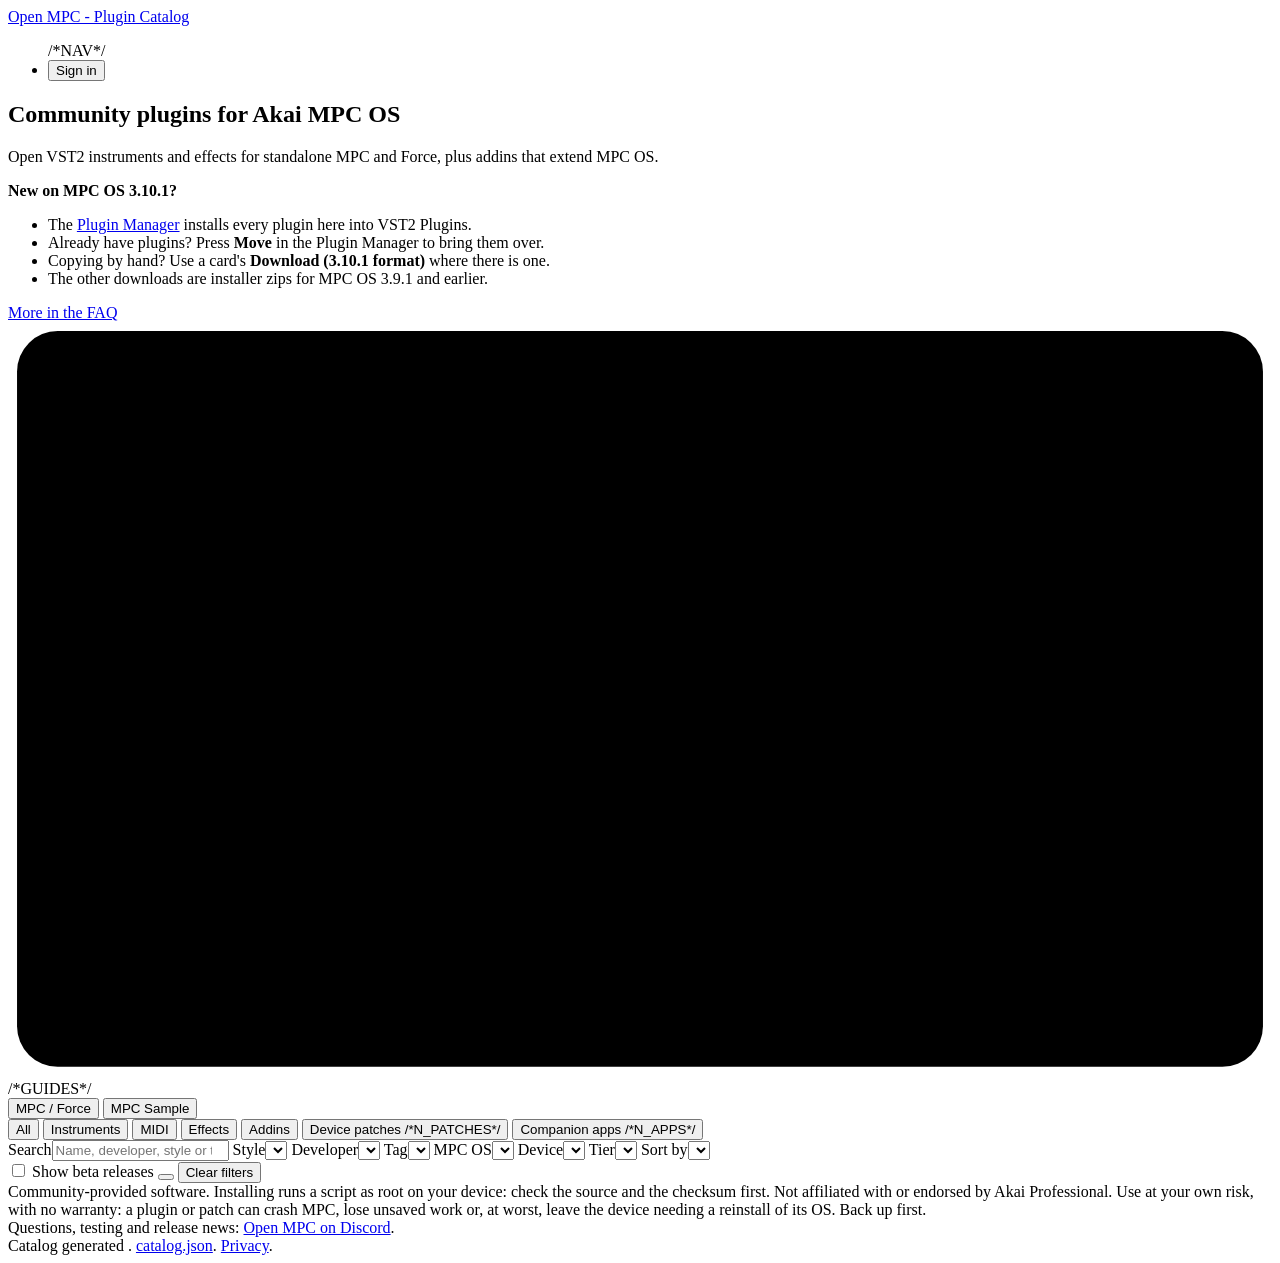
<file: tools/catalog_site/index.template.html>
<!doctype html>
<html lang="en">
<head>
<meta charset="utf-8">
<meta name="viewport" content="width=device-width, initial-scale=1">
<title>Open MPC - Plugin Catalog</title>
<meta name="description" content="Community-built, open VST2 plugins for Akai MPC and Force standalone units, with versions, licenses and checksummed downloads.">
<link rel="alternate" type="application/atom+xml" title="New releases" href="feed.xml">
<link rel="stylesheet" href="https://fonts.googleapis.com/css2?family=Roboto:wght@400;500;700&family=Titillium+Web:wght@400;600;700&display=swap">
<style>
/*SITE_CSS*/
</style>
</head>
<body>
<div class="bar"><div class="wrap nav">
  <div class="brand"><span class="dot"></span><a href="index.html">Open MPC - Plugin Catalog</a></div>
  <nav aria-label="Site"><ul>/*NAV*/</ul></nav>
</div></div></div>
<main class="wrap">
  <section class="mast">
    <div>
      <h1>Community plugins for Akai MPC OS</h1>
      <p>Open VST2 instruments and effects for standalone MPC and Force, plus addins that extend MPC OS.</p>
      <div class="notice310"><strong>New on MPC OS 3.10.1?</strong>
        <ul>
          <li>The <a href="install.html">Plugin Manager</a> installs every plugin here into VST2 Plugins.</li>
          <li>Already have plugins? Press <strong>Move</strong> in the Plugin Manager to bring them over.</li>
          <li>Copying by hand? Use a card's <strong>Download (3.10.1 format)</strong> where there is one.</li>
          <li>The other downloads are installer zips for MPC OS 3.9.1 and earlier.</li>
        </ul>
        <a href="faq.html">More in the FAQ</a></div>
    </div>
    <svg class="mpc" viewBox="0 0 560 334" role="img" aria-label="Line drawing of an MPC: screen with four Q-Link encoders and buttons beneath it, a jog wheel below, and sixteen pads on the left">
      <rect class="body" x="4" y="4" width="552" height="326" rx="18"/>
      <g transform="translate(268 0)">
      <rect class="screen" x="26" y="26" width="240" height="96" rx="6"/>
      <path class="ui" d="M42 44h90M42 60h140M42 74h110M42 88h160"/>
      <rect class="ui-hot" x="42" y="100" width="52" height="14" rx="3"/>
      <path class="ui" d="M222 38v72"/>
      <g id="qlinks"></g>
      <g id="fbtns"></g>
      <circle class="wheel" cx="146" cy="268" r="48"/>
      <circle class="wheel-in" cx="146" cy="268" r="28"/>
      <line class="tick" x1="146" y1="245" x2="146" y2="253"/>
      <g id="sbtns"></g>
      </g>
      <g id="pads"></g>
    </svg>
  </section>

  <div class="pagelist">/*GUIDES*/</div>

  <div class="plat" role="group" aria-label="Device">
    <button type="button" data-plat="" aria-pressed="true">MPC / Force <span class="n" id="n-plat"></span></button>
    <button type="button" data-plat="sample" aria-pressed="false" title="Plugins made for the MPC Sample, tested on one by their author, or reported working on one">MPC Sample <span class="n" id="n-plat-sample"></span></button>
  </div>
  <div class="tabs" role="tablist" aria-label="Catalog sections">
    <button type="button" role="tab" id="tab-all" aria-controls="panel-plugins" aria-selected="true" data-tab="all">All <span class="n" id="n-all"></span></button>
    <button type="button" role="tab" id="tab-instrument" aria-controls="panel-plugins" aria-selected="false" data-tab="instrument" tabindex="-1">Instruments <span class="n" id="n-instrument"></span></button>
    <button type="button" role="tab" id="tab-midi" aria-controls="panel-plugins" aria-selected="false" data-tab="midi" tabindex="-1">MIDI <span class="n" id="n-midi"></span></button>
    <button type="button" role="tab" id="tab-effect" aria-controls="panel-plugins" aria-selected="false" data-tab="effect" tabindex="-1">Effects <span class="n" id="n-effect"></span></button>
    <button type="button" role="tab" id="tab-addin" aria-controls="panel-plugins" aria-selected="false" data-tab="addin" tabindex="-1">Addins <span class="n" id="n-addin"></span></button>
    <button type="button" role="tab" id="tab-patches" aria-controls="panel-patches" aria-selected="false" data-tab="patches" tabindex="-1">Device patches <span class="n">/*N_PATCHES*/</span></button>
    <button type="button" role="tab" id="tab-apps" aria-controls="panel-apps" aria-selected="false" data-tab="apps" tabindex="-1">Companion apps <span class="n">/*N_APPS*/</span></button>
  </div>

  <div role="tabpanel" id="panel-plugins" aria-labelledby="tab-all">
  <div class="tools">
    <label class="search">Search<input id="q" type="search" placeholder="Name, developer, style or tag"></label>
    <label>Style<select id="f-style"></select></label>
    <label>Developer<select id="f-dev"></select></label>
    <label>Tag<select id="f-tag"></select></label>
    <label>MPC OS<select id="f-os"></select></label>
    <label id="l-gen">Device<select id="f-gen"></select></label>
    <label>Tier<select id="f-tier"></select></label>
    <label>Sort by<select id="sort"></select></label>
  </div>
  <div class="tagbar" id="tagbar" hidden></div>
  <div class="status">
    <span id="count" aria-live="polite"></span>
    <span>
      <label><input type="checkbox" id="beta"> Show beta releases</label>
      <button class="dir" type="button" id="dir" aria-label="Reverse sort order"></button>
      <button class="linkbtn" type="button" id="clear">Clear filters</button>
    </span>
  </div>

  <div class="grid" id="grid"></div>
  <p class="empty" id="empty" hidden>No plugins match these filters.</p>
  <div class="modal" id="modal" hidden>
    <div class="modal-in" role="dialog" aria-modal="true" aria-labelledby="modal-title">
      <div class="modal-tools"><button class="modal-share" type="button" id="modal-share">Copy link</button>
      <a class="modal-share" id="modal-video" target="_blank" rel="noopener noreferrer" hidden>&#9654; Video</a>
      <a class="modal-share" id="modal-follow" type="application/atom+xml" title="Follow this plugin's new releases in a feed reader" hidden>&#128276; Follow updates</a></div>
      <button class="modal-x" type="button" id="modal-x" aria-label="Close">&times;</button>
      <div id="modal-body"></div>
    </div>
  </div>
  <p class="line" id="exp" hidden><span id="exp-n"></span> experimental plugins are hidden. <button class="linkbtn" type="button" id="show-exp">Show them</button></p>

  <details class="install" id="inst" hidden>
    <summary><span id="inst-count"></span><span class="hint">Get the install command</span></summary>
    <div class="body">
      <p>Needs root SSH access to a modded device. Save your project first: the script asks before stopping MPC, installs everything you ticked, then starts MPC once.</p>
      <label class="ipl">Your device's IP address<input id="ip" type="text" inputmode="decimal" autocomplete="off" spellcheck="false" placeholder="e.g. 192.168.1.20"></label>
      <p class="ipbad" id="ipbad" role="alert" hidden>Use the address as numbers and dots (or a host name): letters, digits, dots and hyphens only.</p>
      <p class="lab">Paste this into a terminal (Terminal on Mac, PowerShell on Windows 10 or later)</p>
      <pre class="cmd"><code id="cmd-main"></code></pre>
      <div class="actions"><button class="btn-l primary" type="button" id="copy-main">Copy command</button><span class="copied" id="copied" role="status"></span></div>
      <details class="how">
        <summary>Read the script first (recommended)</summary>
        <p>One plain shell script. Download it, read it, check its hash, then run it:</p>
        <pre class="cmd"><code id="cmd-review"></code></pre>
        <p class="also" id="hashline"></p>
        <p class="also"><a id="script-link" href="mpc-store.sh">Open mpc-store.sh in your browser</a>. It installs only what you name, checks each download against the catalog checksum, and asks before restarting MPC.</p>
      </details>
      <details class="how">
        <summary>Other commands</summary>
        <p class="also">Same start, different last word: <code>list</code> (what is available and installed), <code>update</code> (newer versions of what you installed with this script), <code>remove &lt;id&gt;</code>, <code>prune</code> (delete old backups of MPC's settings), <code>sync</code> (register plugin folders you copied into Synths by hand).</p>
        <pre class="cmd"><code id="cmd-more"></code></pre>
      </details>
    </div>
  </details>
  </div>

  <div role="tabpanel" id="panel-patches" aria-labelledby="tab-patches" hidden>
    <p class="tabintro">Advanced and optional. These change the device itself, so they are never part of the plugin install. Run each by hand with its script; the installer app only lists them. <a href="patches.html">Open as its own page</a></p>
    /*PATCHES_HTML*/
  </div>

  <div role="tabpanel" id="panel-apps" aria-labelledby="tab-apps" hidden>
    <p class="tabintro">Desktop tools for use alongside a standalone MPC. Not plugins, and the catalog installs none of them: each links to its own release page.</p>
    <div class="tools">
      <label class="search">Search<input id="a-q" type="search" placeholder="Name, developer or description"></label>
      <label>Platform<select id="a-plat"><option value="">All platforms</option><option value="macos">macOS</option><option value="windows">Windows</option><option value="linux">Linux</option></select></label>
    </div>
    <div class="grid" id="apps">/*APPS_HTML*/</div>
    <p class="empty" id="a-empty" hidden>No companion apps match.</p>
  </div>

  <footer>Community-provided software. Installing runs a script as root on your device: check the source and the checksum first. Not affiliated with or endorsed by Akai Professional. Use at your own risk, with no warranty: a plugin or patch can crash MPC, lose unsaved work or, at worst, leave the device needing a reinstall of its OS. Back up first.<br>
    Questions, testing and release news: <a href="https://discord.gg/sRRysZSgu3">Open MPC on Discord</a>.<br>
    Catalog generated <span id="gen"></span>. <a href="catalog.json">catalog.json</a>. <a href="privacy.html">Privacy</a>.</footer>
</main>

<script id="data" type="application/json">/*CATALOG_JSON*/</script>
<script id="store" type="application/json">/*STORE_JSON*/</script>
<script>
var CAT = JSON.parse(document.getElementById("data").textContent);
var P = CAT.plugins;
/* sign-in handoff (community signals): the Worker sends the browser back with #ott=<one-time token>; take it before render() rewrites the hash */
var OTT = (location.hash.match(/(?:^#|&)ott=([^&]+)/) || [])[1] || "";
var state = { tab: "all", plat: "", q: "", style: "", dev: "", tags: [], os: "", gen: "", tier: "", sort: "recommended", rev: false, beta: false, sel: [], open: "", coll: "" };
var STORE = JSON.parse(document.getElementById("store").textContent);
var BY_WARNING = "The result contains firmware-derived data: build it yourself, install it on your own devices only, never share it.";
var ID_RE = /^[a-z0-9]+(-[a-z0-9]+)*$/;
function isBY(p) { return p.distribution === "build-yourself"; }
var BYID = {}; P.forEach(function (p) { BYID[p.id] = p; });
/* Collections (catalog.json collections[], docs/CATALOG.md): several plugins from one repo shown as one card. A member keeps its own
   release, tier and install checkbox; it is not a card of its own while its collection is listed. Catalogs built before the field have none. */
var C = (CAT.collections || []).filter(function (c) { return ID_RE.test(c.id || ""); });
C.forEach(function (c) { c.mem = (c.members || []).map(function (id) { return BYID[id]; }).filter(function (p) { return p && p.collection === c.id; }); });
C = C.filter(function (c) { return c.mem.length >= 2; });
var COLL = {}; C.forEach(function (c) { COLL[c.id] = c; });
function collOf(p) { return p && p.collection && COLL[p.collection] ? COLL[p.collection] : null; }
/* the tab a plugin is listed under: an instrument with role "midi" is under MIDI */
function tabKindOf(p) { return p.kind === "instrument" && p.role === "midi" ? "midi" : p.kind; }
function kindsOf(p) { var k = [p.kind]; (p.components || []).forEach(function (c) { if (k.indexOf(c.kind) < 0) k.push(c.kind); }); return k; }
/* Trust tiers (tools/catalog_build.py tier_of, docs/CATALOG.md). Listed is the unlabelled middle: a card with no tier badge is in the catalog
   and passed the release checks, nothing more. Only Verified (one badge per generation, below) and Experimental get a badge. verified = tested on a device, listed = passed the release checks,
   experimental = new, beta-only or capped by a maintainer. The default view hides experimental; the Tier filter shows it. */
var TIERS = { verified: { rank: 0, label: "Verified", tip: "The newest release has a recorded hardware test (see Tested on)." },
              listed: { rank: 1, label: "Listed", tip: "Passed the catalog's release checks; no hardware test recorded for the newest release yet." },
              experimental: { rank: 2, label: "Experimental", tip: "New, beta-only or unproven: it may not load, draw its skin or run well. Test it before relying on it." } };
function tierOf(p) { return TIERS[p.tier] ? p.tier : "listed"; }
/* Verified is per device generation (catalog_build.py verified_on): gen1 = a tested.json entry on a Gen1 device, gen2 = one whose device
   names Gen2, sample = one on an MPC Sample, the last two on a version with an aarch64 build. Each gets its own badge. Catalogs built
   before the field: a verified plugin counts as Gen1. */
var GENS = { gen1: { label: "Verified Gen1", tip: "The newest release has a recorded hardware test on a Gen1 device (see Tested on)." },
             gen2: { label: "Verified Gen2", tip: "The newest release's Gen2 (aarch64) build has a recorded hardware test on a Gen2 MPC (see Tested on)." },
             sample: { label: "Verified Sample", tip: "The newest release has a recorded hardware test on an MPC Sample (see Tested on)." } };
function verifiedOn(p) { return tierOf(p) !== "verified" ? [] : Array.isArray(p.verified_on) ? p.verified_on.filter(function (g) { return GENS[g]; }) : ["gen1"]; }
var TIER_FILTERS = ["verified", "verified-gen1", "verified-gen2", "verified-sample", "listed", "experimental", "all"];
/* devices an entry can be limited to (registry "devices"): it is offered only there, and its card says so instead of "Gen2" */
var DEVICES = { "mpc-sample": "MPC Sample" };
function deviceNames(p) { return (p.devices || []).filter(function (x) { return DEVICES[x]; }).map(function (x) { return DEVICES[x]; }); }
function deviceTag(p) {
  var d = deviceNames(p);
  return d.length ? '<span class="tag gen" title="' + esc("Only for the " + d.join(" and ") + ": the installers don't offer it on other MPCs.") + '">' + esc(d.join(", ")) + ' only</span>' : "";
}
/* Recommended tiebreaker: the date of the newest hardware test on the newest stable release ("" when none). */
function testedDate(p) {
  if (p.coll) return p.testedDate;
  var v = p.versions.filter(function (x) { return !x.yanked && x.channel === "stable"; })[0], d = "";
  if (v) (v.tested || []).forEach(function (t) { if ((t.date || "") > d) d = t.date; });
  return d;
}
/* The generations the newest stable release ships: a Gen2 build adds Gen2, a Gen2-only release has no Gen1. */
function shippedGens(p) {
  var v = p.versions.filter(function (x) { return !x.yanked && x.channel === "stable"; })[0], g = [];
  /* an entry limited to devices (registry "devices") ships only for those: a Sample-only addin tested on a Sample is complete, not half verified */
  if (v && deviceNames(p).length) return p.devices.indexOf("mpc-sample") >= 0 ? ["sample"] : [];
  if (v) { if (!v.gen2_only) g.push("gen1"); if (v.gen2 || v.gen2_only) g.push("gen2"); }
  return g;
}
/* Evidence points, the Recommended sort's main key (maintainer decision 2026-11-05: independent people reporting it works count for more than the
   author's own record). A complete Verified plugin (every generation it ships is verified: a Gen1-only build tested on Gen1, a Gen2-only build
   tested on Gen2, or a dual build tested on both) is worth VERIFIED_POINTS, a dual build verified on one generation half that, Listed 0. The community
   adds its own points (window.communityScore, set by the community preview: people reporting the newest release working count 1 each, older
   reports a quarter, likes a tenth), so 4 people confirming beat a Verified badge with no reports, and 2 do not. Experimental always sorts last.
   Without the preview, or without counts, this is the old order: complete Verified, partly verified, Listed. */
var VERIFIED_POINTS = 3;
function verifiedPoints(p) {
  if (p.coll) return p.vpoints || 0;
  if (tierOf(p) !== "verified") return 0;
  var ok = verifiedOn(p);
  return shippedGens(p).some(function (g) { return ok.indexOf(g) < 0; }) ? VERIFIED_POINTS / 2 : VERIFIED_POINTS;
}
function community(p) { return window.communityScore ? window.communityScore(p) : 0; }
function evidence(p) { return verifiedPoints(p) + community(p); }
function expLast(p) { return tierOf(p) === "experimental" ? 1 : 0; }
var SORTS = {
  /* featured, experimental last, then evidence points (verification + community reports), newest test date, downloads, then name */
  recommended: { label: "Recommended",     cmp: function (a, b) { return (b.featured ? 1 : 0) - (a.featured ? 1 : 0) || expLast(a) - expLast(b) ||
    evidence(b) - evidence(a) || testedDate(b).localeCompare(testedDate(a)) || b.downloads - a.downloads || a.name.localeCompare(b.name); }, desc: false },
  name:      { label: "Name",              cmp: function (a, b) { return a.name.localeCompare(b.name); }, desc: false },
  updated:   { label: "Recently updated",  cmp: function (a, b) { return a.updated.localeCompare(b.updated); }, desc: true },
  added:     { label: "Newest in catalog", cmp: function (a, b) { return (a.added || "").localeCompare(b.added || "") || b.name.localeCompare(a.name); }, desc: true },
  downloads: { label: "Downloads",         cmp: function (a, b) { return a.downloads - b.downloads; }, desc: true },
  developer: { label: "Developer",         cmp: function (a, b) { return a.author.localeCompare(b.author) || a.name.localeCompare(b.name); }, desc: false },
  kind:      { label: "Kind",              cmp: function (a, b) { return a.kind.localeCompare(b.kind) || a.name.localeCompare(b.name); }, desc: false }
};
function $(id) { return document.getElementById(id); }
function esc(s) { return String(s == null ? "" : s).replace(/[&<>"]/g, function (c) { return {"&":"&amp;","<":"&lt;",">":"&gt;",'"':"&quot;"}[c]; }); }
/* Tags: pick one or several (a plugin must carry all of them); the Search box still finds any tag by typing. Tags on 2+ plugins are listed in the
   dropdown; a tag on one plugin is reachable by clicking it on its card. The choice is part of the URL hash (tags=a,b). */
var TAGN = {}; P.forEach(function (p) { (p.tags || []).forEach(function (t) { TAGN[t] = (TAGN[t] || 0) + 1; }); });
function fillTags() {
  var names = Object.keys(TAGN).filter(function (t) { return TAGN[t] >= 2 && state.tags.indexOf(t) < 0; }).sort(function (a, b) { return TAGN[b] - TAGN[a] || a.localeCompare(b); });
  $("f-tag").innerHTML = '<option value="">' + (state.tags.length ? "Add another tag" : "Any tag") + '</option>' + names.map(function (t) { return '<option value="' + esc(t) + '">' + esc(t) + ' (' + TAGN[t] + ')</option>'; }).join("");
  $("f-tag").value = "";
  $("tagbar").hidden = !state.tags.length;
  $("tagbar").innerHTML = state.tags.length ? '<span>Tags:</span> ' + state.tags.map(function (t) { return '<button type="button" class="tagx" data-untag="' + esc(t) + '" aria-label="Remove tag ' + esc(t) + '">' + esc(t) + ' &times;</button>'; }).join(" ") + ' <button type="button" class="linkbtn" data-untag="*">Clear tags</button>' : "";
}
function uniq(f) { var o = {}; P.forEach(function (p) { var v = f(p); if (v) o[v] = 1; }); return Object.keys(o).sort(); }
function fillSelect(id, all, values, label) {
  $(id).innerHTML = '<option value="">' + all + '</option>' + values.map(function (v) { return '<option value="' + esc(v) + '">' + esc(label ? label(v) : v) + '</option>'; }).join("");
}
var PLUGIN_TABS = ["all", "instrument", "midi", "effect", "addin"];
var KINDS = { instrument: "Instruments", midi: "MIDI", effect: "Effects", addin: "Addins", all: "Plugins" };
/* a plugin with role "midi" is listed under the MIDI tab, not Instruments */
function inTabKind(p, k) { if (k === "all") return true; return kindsOf(p).some(function (c) { return (c === "instrument" && p.role === "midi" && c === p.kind ? "midi" : c) === k; }); }
var title = function (s) { return s.replace(/-/g, " ").replace(/^./, function (c) { return c.toUpperCase(); }); };
fillSelect("f-tier", "Verified and unverified", TIER_FILTERS, function (v) { return v === "all" ? "All tiers" : v === "verified" ? "Verified only" : v === "verified-gen1" ? "Verified on Gen1" : v === "verified-gen2" ? "Verified on Gen2" : v === "verified-sample" ? "Verified on MPC Sample" : v === "listed" ? "Not yet verified" : "Experimental only"; });
fillSelect("f-os", "Any MPC OS", ["2x", "3x"], function (v) { return v === "2x" ? "Works on MPC OS 2.x" : "MPC OS 3.x only"; });
fillSelect("f-gen", "Any device", ["gen2", "gen1"], function (v) { return v === "gen2" ? "Has a Gen2 (aarch64) build" : "Gen1 only"; });
fillSelect("f-style", "All styles", uniq(function (p) { return p.style; }), title);
fillSelect("f-dev", "All developers", uniq(function (p) { return p.author; }));
$("sort").innerHTML = Object.keys(SORTS).map(function (k) { return '<option value="' + k + '">' + SORTS[k].label + '</option>'; }).join("");
$("gen").textContent = CAT.generated || "";

function shown(p) {   /* the version to feature */
  var v = p.versions.filter(function (x) { return !x.yanked; });
  var stable = v.filter(function (x) { return x.channel === "stable"; })[0];
  var beta = v.filter(function (x) { return x.channel === "beta"; })[0];
  if (state.beta && beta && (!stable || beta.date >= stable.date)) return beta;
  return stable || (state.beta ? beta : null) || null;
}
/* Which MPC OS generations a version works on (catalog_check.py works it out from the skin and glibc; docs/OS2_SKINS.md). Absent for
   addins, build-yourself entries and catalogs built before the field: no badge then. */
function osGens(v) { return v && v.os_compat && v.os_compat.length ? v.os_compat : null; }
function tested2x(v) { return !!(v && (v.tested || []).some(function (t) { return /^2\./.test(t.firmware || ""); })); }
function osWhy(v) {   /* plain words; the exact reasons stay in the tooltip */
  var w = v.os_compat_why || [], lib = w.some(function (x) { return /^needs glibc/.test(x); }), skin = w.some(function (x) { return !/^needs glibc/.test(x); });
  return (lib ? "needs a newer system library than MPC OS 2.x has" : "") + (lib && skin ? "; " : "") + (skin ? "its skin uses a newer file format than MPC OS 2.x reads" : "");
}
/* MPC OS 3.x is the current, standard OS, so it gets no badge: only a 2.x-capable version with a 2.x device test does. The MPC OS row and filter
   still say 2.x and 3.x / 3.x only. */
function osTag(v) {
  var g = osGens(v); if (!g || g.indexOf("2.x") < 0 || !tested2x(v)) return "";
  return '<span class="tag ok" title="' + esc("Tested on an MPC OS 2.x unit; skin and library also checked against MPC OS 2.15.1's own skins and glibc. Works on MPC OS 3.x too.") + '">MPC OS 2.x tested</span>';
}
/* Gen2 (aarch64, MPC OS 3.x): the version also has an -mpc-aarch64.zip that passed the same checks (docs/GEN2.md). The tag always says "Gen2 build";
   a device run is the Verified Gen2 badge. "Tested" (the hover text and the Gen2 row) needs a tested.json entry whose device says Gen2. */
function tested2(v) { return !!(v && (v.tested || []).some(function (t) { return /gen\s*2/i.test(t.device || ""); })); }
function genTag(v) {
  if (!v || !v.gen2) return "";
  if (v.gen2_only) return '<span class="tag gen" title="' + esc("Built for Gen2 (aarch64) MPC devices only: MPC Live III, One G2, Key G2, XL. " + (tested2(v) ? "Tested on a Gen2 unit." : "Not yet tested on a Gen2 unit.")) + '">Gen2 only</span>';
  return '<span class="tag gen" title="' + esc("Also built for Gen2 (aarch64) MPC devices. " + (tested2(v) ? "Tested on a Gen2 unit." : "Not yet tested on a Gen2 unit.")) + '">Gen2 build</span>';
}
function genRow(v) {
  return v && v.gen2 ? '<dt>Gen2</dt><dd>' + (v.gen2_only ? "aarch64 only: no Gen1 or Force build (" : "aarch64 build available (") + (tested2(v) ? "tested on a Gen2 unit" : "not yet tested on a Gen2 unit") + ')</dd>' : "";
}
function userFiles(v) { return v && v.manifest && Array.isArray(v.manifest.user_files) ? v.manifest.user_files.filter(function (f) { return f && f.label && !/\(optional\)/i.test(f.label); }) : []; }
function romRow(v) {
  var f = userFiles(v); if (!f.length) return "";
  return '<dt>Your files</dt><dd>Needs your own ' + f.map(function (x) { return esc(x.label); }).join(", ") + '. Add them in the Plugin Manager (Your files) or the installer app; none are included.</dd>';
}
function installRow(p) {
  return p.kind === "addin" ? "" : '<dt>Install</dt><dd>With the <a href="install.html">OpenMPC Plugin Manager</a> on your MPC (MPC OS 3.10.1 or later: into VST2 Plugins), or the installer app.</dd>';
}
function osRow(v, p) {
  if (p && p.min_os) return '<dt>MPC OS</dt><dd>' + esc(p.min_os) + ' and later (the author does not support older MPC OS)</dd>';
  var g = osGens(v); if (!g) return "";
  if (g.indexOf("2.x") >= 0) return '<dt>MPC OS</dt><dd>2.x and 3.x (' + (tested2x(v) ? "tested on a 2.x unit" : "checked against 2.15.1's own skins, not yet tested on a 2.x unit") + ')</dd>';
  return '<dt>MPC OS</dt><dd>3.x only' + (osWhy(v) ? ' (' + esc(osWhy(v)) + ')' : '') + '</dd>';
}
/* Device switch: "MPC / Force" hides entries made only for the MPC Sample (registry "devices"). "MPC Sample" shows only entries with evidence
   for it (maintainer decision 2026-11-06, evidence over opinion): made for it, a tested.json entry on a Sample (Verified Sample), or someone
   reporting it working on a Sample (the community service). A Gen2 build alone is not enough: most have never been tried on one. */
function onSample(p) { return deviceNames(p).length > 0 || verifiedOn(p).indexOf("sample") >= 0 || (window.sampleReports ? window.sampleReports(p) > 0 : false); }
function platOk(p, plat) {
  return (plat === undefined ? state.plat : plat) === "sample" ? onSample(p) : !deviceNames(p).length;
}
function match(p, anyText) {   /* anyText: the search already matched (a collection's own title or summary) */
  var s = state, hay = [p.name, p.author, p.style || "", (p.tags || []).join(" "), p.summary].join(" ").toLowerCase();
  if (s.q && !anyText && hay.indexOf(s.q.toLowerCase()) < 0) return false;
  if (PLUGIN_TABS.indexOf(s.tab) >= 0 && !inTabKind(p, s.tab)) return false;
  if (s.tier === "all") {} else if (/^verified-/.test(s.tier)) { if (verifiedOn(p).indexOf(s.tier.slice(9)) < 0) return false; }
  else if (s.tier) { if (tierOf(p) !== s.tier) return false; } else if (tierOf(p) === "experimental") return false;
  if (s.style && p.style !== s.style) return false;
  if (s.dev && p.author !== s.dev) return false;
  if (s.tags.length) { var pt = p.tags || []; if (!s.tags.every(function (t) { return pt.indexOf(t) >= 0; })) return false; }
  if (!platOk(p)) return false;
  var sv = shown(p);
  if (s.gen && !s.plat) { if (!sv || !!sv.gen2 !== (s.gen === "gen2")) return false; }
  if (s.os) { var g = osGens(shown(p)); if (!g || (s.os === "2x") !== (g.indexOf("2.x") >= 0)) return false; }
  return true;
}
function size(n) { return n > 1e6 ? (n / 1e6).toFixed(1) + " MB" : Math.round(n / 1e3) + " KB"; }
function testedRow(v) {
  if (!v) return "";
  return '<dt>Tested on</dt><dd>' + (v.tested && v.tested.length ? v.tested.map(function (t) { return esc(t.device + (t.firmware ? " " + t.firmware : "") + (t.date ? " (" + t.date + ")" : "")); }).join(", ") : "Not reported") + '</dd>';
}
function safeUrl(u) { return /^https:\/\//.test(u) ? u : "#"; }
/* "To improve": the quality-bar items a plugin does not meet yet (catalog_build.py BAR). Informational: it never hides or demotes anything. */
function barLine(p) {
  var m = (p.bar_missing || []).filter(function (k) { return CAT.bar && CAT.bar[k]; });
  if (!m.length) return "";
  return '<details class="how fold"><summary>To improve this listing (' + m.length + ')</summary><ul>' + m.map(function (k) { return '<li>' + esc(CAT.bar[k]) + '</li>'; }).join("") + '</ul></details>';
}
function canPick(p) { return !isBY(p) && !!shown(p) && ID_RE.test(p.id); }
function tierTags(p) {
  var t = [];
  if (tierOf(p) === "verified") verifiedOn(p).forEach(function (g) { t.push('<span class="tag tier-verified" data-gen="' + g + '" title="' + esc(GENS[g].tip) + '">' + GENS[g].label + '</span>'); });
  else if (tierOf(p) !== "listed") t.push('<span class="tag tier-' + tierOf(p) + '" title="' + esc(TIERS[tierOf(p)].tip) + '">' + TIERS[tierOf(p)].label + '</span>');
  return t;
}
/* "13 instruments · 7 effects" */
var KIND_WORD = { instrument: ["instrument", "instruments"], midi: ["MIDI plugin", "MIDI plugins"], effect: ["effect", "effects"], addin: ["addin", "addins"] };
var KIND_ORDER = ["instrument", "midi", "effect", "addin"];
function kindCount(list) {
  var n = {}; list.forEach(function (p) { var k = tabKindOf(p); n[k] = (n[k] || 0) + 1; });
  return KIND_ORDER.filter(function (k) { return n[k]; }).map(function (k) { return n[k] + " " + KIND_WORD[k][n[k] === 1 ? 0 : 1]; }).join(" \u00b7 ");
}
/* One grid item per collection with at least one member that passes the tab, search and filters. It sorts like a plugin: best tier of
   those members, their Verified generations and newest test, the collection's total downloads, its title. A search for the collection's
   title lists all its members; any other search (a word in its summary too) lists only the members that match it. */
function collItem(c) {
  var q = state.q.toLowerCase(), own = !!q && c.title.toLowerCase().indexOf(q) >= 0;
  var hit = c.mem.filter(function (p) { return match(p, own); });
  if (!hit.length) return null;
  var inTab = c.mem.filter(function (p) { return PLUGIN_TABS.indexOf(state.tab) < 0 || inTabKind(p, state.tab); });
  var best = hit.slice().sort(function (a, b) { return TIERS[tierOf(a)].rank - TIERS[tierOf(b)].rank; })[0], gens = {}, td = "";
  hit.forEach(function (p) { verifiedOn(p).forEach(function (g) { gens[g] = 1; }); if (testedDate(p) > td) td = testedDate(p); });
  return { coll: c, hit: hit, inTab: inTab, id: c.id, name: c.title, author: c.author, kind: tabKindOf(inTab[0] || hit[0]),
           featured: hit.some(function (p) { return p.featured; }), tier: tierOf(best), verified_on: Object.keys(gens).sort(), testedDate: td,
           vpoints: hit.reduce(function (m, p) { return Math.max(m, verifiedPoints(p)); }, 0),
           downloads: collDownloads(c),
           updated: c.updated || "", added: c.added || "", versions: [] };
}
function collShot(c, list, big) {   /* the collection's screenshot, else a collage of up to four members' */
  var href = 'p/c/' + encodeURIComponent(c.id) + '.html', open = big ? "" : ' href="' + href + '" data-coll="' + esc(c.id) + '" title="Open ' + esc(c.title) + '"';
  var img = function (u, alt) { return '<img src="' + esc(u) + '" alt="' + esc(alt) + '" loading="' + (big ? "eager" : "lazy") + '" onerror="this.remove()">'; };
  if (c.screenshot && safeUrl(c.screenshot) !== "#") return '<' + (big ? 'div' : 'a') + ' class="shot"' + open + '>' + img(c.screenshot, c.title + " screenshot").replace("this.remove()", "this.parentNode.remove()") + '</' + (big ? 'div' : 'a') + '>';
  var shots = list.filter(function (p) { return p.screenshot && safeUrl(p.screenshot) !== "#"; }).slice(0, 4);
  if (!shots.length) return "";
  return '<' + (big ? 'div' : 'a') + ' class="shot collage n' + shots.length + '"' + open + '>' + shots.map(function (p) { return img(p.screenshot, p.name + " screenshot"); }).join("") + '</' + (big ? 'div' : 'a') + '>';
}
function collCard(it) {
  /* the members the search or a filter picked out are listed ("2 of 20 match"); hiding experimental ones by default is not a search */
  var s = state, narrowed = !!(s.q || s.style || s.dev || s.tags.length || s.os || s.gen || (s.tier && s.tier !== "all"));
  var c = it.coll, href = 'p/c/' + encodeURIComponent(c.id) + '.html', filtered = narrowed && it.hit.length < it.inTab.length, max = filtered ? 8 : 4;
  var tags = ['<span class="tag coll" title="Several plugins from one repo, each with its own release, version and install checkbox">Collection</span>'].concat(tierTags(it));
  var chips = it.hit.slice(0, max).map(function (p) { return '<a class="chip" href="p/' + encodeURIComponent(p.id) + '.html" data-open="' + esc(p.id) + '">' + esc(p.name) + '</a>'; }).join("") +
    (it.hit.length > max ? '<a class="chip more" href="' + href + '" data-coll="' + esc(c.id) + '" title="See all ' + it.inTab.length + '">+' + (it.hit.length - max) + '</a>' : '');
  return '<article class="card coll" data-tier="' + tierOf(it) + '" data-collection="' + esc(c.id) + '">' + collShot(c, it.inTab, false) +
    '<header><div><h2><a class="open" href="' + href + '" data-coll="' + esc(c.id) + '">' + esc(c.title) + '</a></h2><div class="by">by ' + esc(c.author) + '</div></div>' +
    '<span class="ver" title="Plugins in this collection">' + it.inTab.length + ' plugins</span></header>' +
    collBar(c, it.downloads, false) +
    '<div class="tags">' + tags.join("") + '</div><p class="counts">' + esc(kindCount(it.inTab)) + '</p><p>' + esc(c.summary) + '</p>' +
    (filtered ? '<p class="line matchline">' + it.hit.length + ' of ' + it.inTab.length + ' match your search and filters:</p>' : '') +
    '<div class="chips">' + chips + '</div>' +
    '<div class="actions"><a class="btn-l primary" href="' + href + '" data-coll="' + esc(c.id) + '">View all</a><a class="btn-l" href="https://github.com/' + esc(c.repo) + '">Source</a></div></article>';
}
/* The collection view (the popup, #c=<id>; share page p/c/<id>.html): every member grouped by kind, each with its install checkbox, and
   Pick all per group. Ticks go to the same install list as the cards. */
function groupsOf(c) { return KIND_ORDER.map(function (k) { return { k: k, ps: c.mem.filter(function (p) { return tabKindOf(p) === k; }) }; }).filter(function (g) { return g.ps.length; }); }
function pickAllLabel(ps) { var can = ps.filter(canPick); return can.length && can.every(function (p) { return state.sel.indexOf(p.id) >= 0; }) ? "Unpick all" : "Pick all"; }
function collDetail(c) {
  var best = c.mem.slice().sort(function (a, b) { return TIERS[tierOf(a)].rank - TIERS[tierOf(b)].rank; })[0];
  var gens = {}; c.mem.forEach(function (p) { verifiedOn(p).forEach(function (g) { gens[g] = 1; }); });
  var tags = ['<span class="tag coll">Collection</span>'].concat(tierTags({ tier: tierOf(best), verified_on: Object.keys(gens).sort() }));
  var groups = groupsOf(c).map(function (g) {
    var can = g.ps.filter(canPick).length;
    return '<section class="cgroup" data-kind="' + g.k + '"><div class="cg-head"><h3>' + esc(KINDS[g.k]) + ' (' + g.ps.length + ')</h3>' +
      (can ? '<button type="button" class="linkbtn" data-pickall="' + g.k + '">' + pickAllLabel(g.ps) + '</button>' : '') + '</div><ul class="members">' +
      g.ps.map(function (p) {
        var v = shown(p);
        return '<li class="member" data-tier="' + tierOf(p) + '">' + (canPick(p) ? '<label class="pick"><input type="checkbox" data-pick="' + esc(p.id) + '" aria-label="Add ' + esc(p.name) + ' to install list"' +
          (state.sel.indexOf(p.id) >= 0 ? " checked" : "") + '></label>' : '<span></span>') + '<div><div class="mrow"><a class="nm" href="p/' + encodeURIComponent(p.id) + '.html" data-open="' + esc(p.id) + '">' + esc(p.name) + '</a>' +
          (v ? '<span class="ver">v' + esc(v.version) + (v.channel === "beta" ? " beta" : "") + '</span>' : '<span class="ver">' + (isBY(p) ? "build it yourself" : p.latest_beta ? "beta only" : "no release") + '</span>') + tierTags(p).join("") + '</div>' +
          '<div class="sum">' + esc(p.summary) + '</div>' + (window.signalsMember ? signalsMember(p) : '') + '</div></li>';
      }).join("") + '</ul></section>';
  }).join("");
  return '<article class="card big coll" data-tier="' + tierOf(best) + '">' + collShot(c, c.mem, true) +
    '<header><div><h2 id="modal-title">' + esc(c.title) + '</h2><div class="by">by ' + esc(c.author) + '</div></div><span class="ver">' + c.mem.length + ' plugins</span></header>' +
    collBar(c, collDownloads(c), true) +
    '<div class="tags">' + tags.join("") + '</div><p class="counts">' + esc(kindCount(c.mem)) + '</p><p>' + esc(c.summary) + '</p>' +
    '<dl class="meta"><dt>Updated</dt><dd>' + esc(c.updated || "n/a") + '</dd><dt>Downloads</dt><dd>' + collDownloads(c).toLocaleString() + ' (most downloaded plugin)</dd><dt>Source</dt><dd>' + esc(c.repo) + '</dd></dl>' +
    '<p class="line">Each plugin has its own release and version. Tick the ones you want to add them to the install list below.</p>' + groups +
    '<div class="actions"><a class="btn-l" href="https://github.com/' + esc(c.repo) + '">Source</a></div></article>';
}
/* The downloads figure (all versions) in the bar under the title, so it stays visible while the details are folded. With the community preview on, that bar
   also holds the working count, likes and Works for me; without it, or while the service is down, it is just the downloads. */
function statBar(n, what, tip) {
  if (typeof n !== "number") return "";
  return '<div class="sig stat"><span class="sig-n" title="' + esc(tip) + '"><span aria-hidden="true">&#8681;</span> <strong>' + n.toLocaleString() + '</strong> ' + esc(what) + '</span></div>';
}
function plugBar(p, big) {
  var r = window.signalsTop ? signalsTop(p, big) : "";
  return r || (isBY(p) ? "" : statBar(p.downloads, "downloads", "Downloads of every version"));
}
/* A collection shows its best member's downloads, not the sum: many small plugins would otherwise outrank one popular plugin (same rule as the evidence ranking). */
function collDownloads(c) { return c.mem.reduce(function (m, p) { return Math.max(m, p.downloads || 0); }, 0); }
function collBar(c, n, big) {
  var r = window.signalsColl ? signalsColl(c, big, n) : "";
  return r || statBar(n, "downloads", "Downloads of the most downloaded plugin in the collection");
}
/* what the folded Details line says: who tested it */
function detailsHint(v) {
  if (!v) return "";
  var t = (v.tested || []).map(function (x) { return x.device; }).filter(function (d, i, a) { return d && a.indexOf(d) === i; });
  return t.length ? "Tested on " + t.join(", ") : "Not yet tested";
}
/* The author's one line of extra requirements (release.py --requires: ROMs, a network connection, root SSH), from the shown version. */
/* Maintenance (catalog.json "maintenance", docs/CATALOG_QUALITY.md step 5): informational, from the nightly build; absent when unread. */
function maintRow(p) {
  var m = p.maintenance;
  if (!m) return "";
  var parts = [m.open_issues ? m.open_issues + " open issue" + (m.open_issues === 1 ? "" : "s") : "No open issues"];
  if (m.unanswered) parts.push(m.unanswered + " waiting over 60 days for a reply (oldest " + m.oldest_unanswered + ")");
  if (m.archived) parts.push("source repo archived");
  return '<dt>Maintenance</dt><dd>' + esc(parts.join(" \u00b7 ")) + '</dd>';
}
function needsRow(v) { return v && v.requires ? '<dt>Needs</dt><dd>' + esc(v.requires) + '</dd>' : ""; }
/* Other catalog plugins this version needs or must not be installed with (catalog_build.py: depends, rules resolved, and conflicts).
   The installers add what is missing and refuse a conflict unless forced. */
function depsRow(v) {
  if (!v) return "";
  var nm = function (id) { var o = P.filter(function (x) { return x.id === id; })[0]; return '<a href="#p=' + encodeURIComponent(id) + '">' + esc(o ? o.name : id) + '</a>'; };
  var rule = function (r) { return { ">=": "\u2265", "<=": "\u2264", ">": ">", "<": "<", "=": "" }[r[0]] + r[1]; };
  var d = (v.depends || []).map(function (x) { return nm(x.id) + (x.rules && x.rules.length ? " " + esc(x.rules.map(rule).join(", ")) : ""); });
  var c = (v.conflicts || []).map(nm);
  return (d.length ? '<dt>Depends on</dt><dd>' + d.join("; ") + ' (added for you by the installers)</dd>' : "") +
    (c.length ? '<dt>Conflicts</dt><dd>' + c.join(", ") + ' (not installed together)</dd>' : "");
}
/* Addins that define the same functions as this one while one of the two shows no sign of passing calls on (catalog_build.py
   hook_overlaps_of): in LD_PRELOAD the first one wins, so the other may never see those calls. A heuristic to check, not a verdict. */
function hooksLine(p) {
  var h = p.kind === "addin" ? p.shares_hooks || [] : [];
  if (!h.length) return "";
  var nm = function (id) { return id === p.id ? p.name : (h.filter(function (o) { return o.id === id; })[0] || { name: id }).name; };
  return '<details class="how"><summary>May not work with ' + h.map(function (o) { return esc(o.name); }).join(", ") + '</summary><ul>' +
    h.map(function (o) { return '<li><strong>' + esc(o.name) + '</strong>: both replace ' + o.symbols.map(function (x) { return '<code>' + esc(x) + '</code>'; }).join(", ") +
      '; ' + esc((o.unchained || []).map(nm).join(" and ")) + ' may not pass ' + (o.symbols.length > 1 ? "them" : "it") + ' on.</li>'; }).join("") +
    '</ul><p class="also">In MPC the first addin to replace a function gets the call; the other sees it only if the first hands it on. Installed together, one of them may stop working: install one at a time if it does.</p></details>';
}
function card(p, big) {
  var by = isBY(p), v = shown(p), tags = [], col = big && collOf(p);
  if (by) tags.push('<span class="tag build" title="No download: you build it from your own files">Build it yourself</span>');
  tags = tags.concat(tierTags(p));
  tags.push(p.kind === "addin" ? '<span class="tag" title="Loaded into MPC when it starts (LD_PRELOAD), not a plugin on a track">addin</span>' : '<span class="tag">' + esc(p.kind) + '</span>');
  if (p.style) tags.push('<span class="tag">' + esc(title(p.style)) + '</span>');
  tags.push('<span class="tag">' + esc(p.license) + '</span>');
  if (p.source_available) tags.push('<span class="tag warn" title="Source is public but the license limits how it may be used">Restricted use</span>');
  if (!by && p.kind !== "addin" && osTag(v)) tags.push(osTag(v));
  if (deviceTag(p)) tags.push(deviceTag(p));
  else if (!by && p.kind !== "addin" && genTag(v)) tags.push(genTag(v));
  if (!by && userFiles(v).length) tags.push('<span class="tag warn" title="' + esc("Needs files you supply: " + userFiles(v).map(function (x) { return x.label; }).join(", ")) + '">Needs your own ROM</span>');
  (p.tags || []).forEach(function (t) { if (!(by && t === "firmware-derived")) tags.push(big ? '<span class="tag">' + esc(t) + '</span>' : '<button type="button" class="tag tag-btn" data-tag="' + esc(t) + '" title="Show plugins tagged ' + esc(t) + '">' + esc(t) + '</button>'); });
  var hist = p.versions.length ? '<details class="vers fold"><summary>Versions (' + p.versions.length + ')</summary><table>' + p.versions.map(function (x) {
    var cols = by ? '<td><a href="' + esc(safeUrl(x.source_url)) + '">tag ' + esc(x.tag) + '</a></td>' : '<td>' + size(x.size) + '</td><td title="sha256 ' + esc(x.sha256) + '">' + esc(x.sha256.slice(0, 10)) + '</td>';
    return '<tr class="' + (x.yanked ? "y" : "") + '"><td>v' + esc(x.version) + '</td><td>' + esc(x.date) + '</td><td>' + esc(x.channel) + (x.yanked ? ", yanked" : "") + '</td>' + cols + '</tr>';
  }).join("") + '</table></details>' : "";
  /* a dead image link removes its frame instead of leaving an empty box */
  var img = '<img src="' + esc(p.screenshot) + '" alt="' + esc(p.name) + ' screenshot" loading="' + (big ? "eager" : "lazy") + '" onerror="this.parentNode.remove()">';
  var shot = !(p.screenshot && safeUrl(p.screenshot) !== "#") ? "" : big ? '<div class="shot">' + img + '</div>'
    : '<a class="shot" href="p/' + encodeURIComponent(p.id) + '.html" data-open="' + esc(p.id) + '" title="Open ' + esc(p.name) + '">' + img + '</a>';
  var crumb = col ? '<nav class="crumb" aria-label="Breadcrumb">Part of <a href="p/c/' + encodeURIComponent(col.id) + '.html" data-coll="' + esc(col.id) + '">' + esc(col.title) + '</a></nav>' : '';
  var head = '<article class="card' + (by ? " by" : "") + (big ? " big" : "") + '" data-tier="' + tierOf(p) + '">' + shot + crumb + '<header><div><h2' + (big ? ' id="modal-title">' + esc(p.name)
    : '><a class="open" href="p/' + encodeURIComponent(p.id) + '.html" data-open="' + esc(p.id) + '">' + esc(p.name) + '</a>') + '</h2><div class="by">by ' + esc(p.author) + '</div></div>' +
    (v ? '<span class="ver" title="Latest ' + (by ? "tag" : esc(v.channel) + " release") + '">v' + esc(v.version) + (v.channel === "beta" ? " beta" : "") + '</span>' : '<span class="ver">' + (by ? "no tag" : "no release") + '</span>') + '</header>' +
    plugBar(p, big) +
    '<div class="tags">' + tags.join("") + '</div><p>' + esc(p.summary) + '</p>' + hooksLine(p) + (big && window.signalsDetail ? signalsDetail(p) : '');
  if (by) {
    var b = p.build, docs = safeUrl(b.docs_url.replace("{tag}", v ? v.tag : "HEAD"));
    var names = p.requires_user_files.map(function (f) { return esc(f.name); }).join("; ");
    var comps = (p.components || []).length > 1;
    var hasMore = comps || p.requires_user_files.some(function (f) { return f.description; }) || (b.needs || []).length;
    var tested = v ? (v.tested && v.tested.length ? v.tested.map(function (t) { return esc(t.device + (t.firmware ? " " + t.firmware : "") + (t.date ? " (" + t.date + ")" : "")); }).join(", ") : "not reported") : "";
    return head +
      '<p class="needline"><strong>You need:</strong> ' + names + '</p>' +
      '<pre class="cmd"><code>' + esc(b.command) + '</code></pre>' +
      '<p class="line">Run this on your computer (needs Docker), not on the device. <a href="build.html#plugins-you-build-yourself">Step by step</a></p>' +
      (hasMore ? '<details class="how"><summary>Details and other requirements</summary><ul>' + p.requires_user_files.map(function (f) { return '<li><strong>' + esc(f.name) + '</strong>: ' + esc(f.description) + '</li>'; }).join("") + '</ul>' +
        ((b.needs || []).length ? '<p class="also">Also needs: ' + b.needs.map(esc).join(", ") + '.</p>' : '') +
        (comps ? '<p class="also">Installs: ' + p.components.map(function (c) { return esc(c.name + " (" + c.kind + ")"); }).join(", ") + '.</p>' : '') + '</details>' : '') +
      '<p class="fw" role="note">' + esc(BY_WARNING) + '</p>' +
      '<p class="line">Updated ' + esc(p.updated || "n/a") + (v ? ' &middot; Tested on: ' + tested : '') + '</p>' +
      '<div class="actions"><a class="btn-l primary" href="' + esc(docs) + '">How to build</a>' +
      '<a class="btn-l" href="https://github.com/' + esc(p.repo) + '">Source</a></div><div class="folds">' + barLine(p) + hist + '</div></article>';
  }
  return head +
    '<div class="actions">' + (v && !v.gen2_only && !deviceNames(p).length ? '<a class="btn-l primary" href="' + esc(v.url) + '"' + (v.gen2 ? ' title="MPC Live/One/X/Key and Force (32-bit ARM)"' : '') + '>Download' + (v.gen2 ? ' (Gen1)' : '') + '</a>' : '') +
    (v && v.gen2 && v.assets && v.assets.aarch64 ? '<a class="btn-l primary" href="' + esc(v.assets.aarch64.url) + '" title="' + (deviceNames(p).length ? esc("For the " + deviceNames(p).join(" and ") + " (aarch64)") : 'Gen2 MPC devices (aarch64, MPC OS 3.x)') + '">Download (' + (deviceNames(p).length ? esc(deviceNames(p).join(", ")) : 'Gen2') + ')</a>' : '') +
    (v && v.vst2 && v.assets && v.assets.sdk ? '<a class="btn-l primary" href="' + esc(v.assets.sdk.url) + '" title="' + esc("MPC OS 3.10.1 or later, " + (v.gen2_only ? "Gen2 MPCs only (Live III, One G2, Key G2, XL)" : "any MPC") + ": unzip and copy the folder into VST2 Plugins on a drive, then restart MPC. Not needed with the Plugin Manager.") + '">Download (3.10.1 format' + (v.gen2_only ? ', Gen2' : '') + ')</a>' : '') +
    '<a class="btn-l" href="https://github.com/' + esc(p.repo) + '">Source</a>' +
    (v && ID_RE.test(p.id) ? '<label class="pick"><input type="checkbox" data-pick="' + esc(p.id) + '"' + (state.sel.indexOf(p.id) >= 0 ? " checked" : "") + '> Add to install list</label>' : '') +
    '</div>' + '<div class="folds">' +
    '<details class="more fold"' + (big ? " open" : "") + '><summary>Details<span class="hint">' + esc(detailsHint(v)) + '</span></summary>' +
    '<dl class="meta"><dt>Updated</dt><dd>' + esc(p.updated || "n/a") + '</dd><dt>Downloads</dt><dd>' + p.downloads.toLocaleString() + '</dd>' + maintRow(p) + testedRow(v) + needsRow(v) + depsRow(v) + (deviceTag(p) ? '<dt>Devices</dt><dd>' + esc(p.devices.map(function (x) { return DEVICES[x] || x; }).join(", ")) + ' only</dd>' : p.kind !== "addin" ? osRow(v, p) + genRow(v) : "") + romRow(v) + installRow(p) +
    (v && p.kind !== "addin" ? '<dt>Projects</dt><dd>Compat ' + v.param_compat + ' (saved projects break only when this changes)</dd>' : '') + '<dt>Source</dt><dd>' + esc(p.repo) + '</dd></dl></details>' + barLine(p) + hist + '</div></article>';
}
function render() {
  var out = P.filter(function (p) { return !collOf(p) && match(p); }), so = SORTS[state.sort];
  C.forEach(function (c) { var it = collItem(c); if (it) out.push(it); });
  out.sort(function (a, b) { var r = so.cmp(a, b); return (so.desc ? -r : r) * (state.rev ? -1 : 1); });
  if (state.plat === "sample") out = out.filter(function (p) { return !p.coll && deviceNames(p).length; }).concat(out.filter(function (p) { return p.coll || !deviceNames(p).length; }));   /* made for it first */
  $("grid").innerHTML = out.map(function (p) { return p.coll ? collCard(p) : card(p); }).join("");
  $("empty").hidden = out.length > 0;
  $("empty").textContent = state.plat === "sample" && !P.some(function (p) { return onSample(p); })
    ? "Nothing is confirmed on the MPC Sample yet. Have one? Find a plugin under MPC / Force and press Works for me with MPC Sample as the device."
    : "No plugins match these filters.";
  var nOut = out.reduce(function (n, p) { return n + (p.coll ? p.hit.length : 1); }, 0);   /* plugins, counting each collection member */
  var hid = !state.tier ? P.filter(function (p) { return tierOf(p) === "experimental" && (PLUGIN_TABS.indexOf(state.tab) < 0 || inTabKind(p, state.tab)); }).length : 0;
  $("exp").hidden = !hid; $("exp-n").textContent = hid;
  $("n-plat").textContent = P.filter(function (p) { return platOk(p, ""); }).length;   /* whole catalog: the switch sits above the tabs */
  $("n-plat-sample").textContent = P.filter(function (p) { return platOk(p, "sample"); }).length;
  document.querySelectorAll("[data-plat]").forEach(function (b) { b.setAttribute("aria-pressed", String(b.getAttribute("data-plat") === state.plat)); });
  $("l-gen").hidden = state.plat === "sample";
  PLUGIN_TABS.forEach(function (k) { $("n-" + k).textContent = P.filter(function (p) { return inTabKind(p, k) && platOk(p); }).length; });   /* tab counts follow the device switch */
  var inTab = P.filter(function (p) { return (PLUGIN_TABS.indexOf(state.tab) < 0 || inTabKind(p, state.tab)) && platOk(p); }).length;
  $("count").textContent = nOut + " of " + inTab + " " + (state.tab === "midi" ? "MIDI plugins" : state.tab === "all" ? "plugins" : (KINDS[state.tab] || "plugins").toLowerCase());
  var down = so.desc !== state.rev;
  $("dir").textContent = down ? "Z-A / high-low" : "A-Z / low-high";
  $("dir").title = "Sorted " + (down ? "descending" : "ascending");
  save();
}
function url() {
  var d = { tab: state.tab === "all" ? "" : state.tab, plat: state.plat, q: state.q, style: state.style, dev: state.dev, tags: state.tags.join(","), os: state.os, gen: state.gen, tier: state.tier, sort: state.sort === "recommended" ? "" : state.sort, rev: state.rev ? "1" : "", beta: state.beta ? "1" : "", sel: state.sel.join(","), c: state.coll || "", p: state.open || "" }, q = [];
  Object.keys(d).forEach(function (k) { if (d[k]) q.push(k + "=" + encodeURIComponent(d[k])); });
  return q.length ? "#" + q.join("&") : location.pathname + location.search;
}
function save() {
  try { history.replaceState(null, "", url()); } catch (e) {}
}
function load() {
  state.open = ""; state.coll = "";
  location.hash.replace(/^#/, "").split("&").forEach(function (kv) {
    var i = kv.indexOf("="); if (i < 0) return;
    var k = kv.slice(0, i), v = decodeURIComponent(kv.slice(i + 1));
    if (k === "rev" || k === "beta") state[k] = v === "1";
    else if (k === "plat") state.plat = v === "sample" ? "sample" : "";
    else if (k === "tags") state.tags = v.split(",").filter(function (t, i, a) { return TAGN[t] && a.indexOf(t) === i; });
    else if (k === "c") state.coll = ID_RE.test(v) && COLL[v] ? v : "";
    else if (k === "p") state.open = ID_RE.test(v) && P.some(function (p) { return p.id === v; }) ? v : "";
    else if (k === "sel") state.sel = v.split(",").filter(function (id) { return ID_RE.test(id) && P.some(function (p) { return p.id === id && !isBY(p); }); });
    else if (k in state) state[k] = v;
  });
  if (!SORTS[state.sort]) state.sort = "recommended";
  if (state.tier && TIER_FILTERS.indexOf(state.tier) < 0) state.tier = "";
  if (state.tab === "plugins") state.tab = "instrument";   // links from before the split
  if (TABS.indexOf(state.tab) < 0) state.tab = "all";
  if (state.open && !/(^#|&)tab=/.test(location.hash)) {   /* a shared #p= link shows its plugin's own tab behind the popup */
    var o = P.filter(function (p) { return p.id === state.open; })[0];
    state.tab = PLUGIN_TABS.filter(function (k) { return inTabKind(o, k); })[0] || state.tab;
  }
}
/* Tabs: Instruments, Effects and Addins share the filter bar and grid (the tab is the kind); Device patches and Companion apps are their own panels. The tab is part of the URL hash. */
var TABS = ["all", "instrument", "midi", "effect", "addin", "patches", "apps"];
function showTab(t, focus) {
  state.tab = t;
  TABS.forEach(function (n) {
    var on = n === t;
    $("tab-" + n).setAttribute("aria-selected", on ? "true" : "false"); $("tab-" + n).tabIndex = on ? 0 : -1;
    if (n === "patches" || n === "apps") $("panel-" + n).hidden = !on;
    if (on && focus) $("tab-" + n).focus();
  });
  $("panel-plugins").hidden = PLUGIN_TABS.indexOf(t) < 0;
  $("panel-plugins").setAttribute("aria-labelledby", "tab-" + (PLUGIN_TABS.indexOf(t) < 0 ? "all" : t));
  render();
}
document.querySelector(".tabs").addEventListener("click", function (e) { var b = e.target.closest("[data-tab]"); if (b) showTab(b.getAttribute("data-tab")); });
document.querySelector(".tabs").addEventListener("keydown", function (e) {
  var i = TABS.indexOf(state.tab), d = { ArrowRight: 1, ArrowLeft: -1 }[e.key];
  if (e.key === "Home") d = -i; else if (e.key === "End") d = TABS.length - 1 - i;
  if (d === undefined) return;
  e.preventDefault(); showTab(TABS[(i + d + TABS.length) % TABS.length], true);
});
addEventListener("hashchange", function () { load(); sync(); render(); showTab(state.tab); modal(); });
/* Plugin popup: the screenshot opens the card over a dark backdrop. Its link is the page's hash plus p=<catalog id> (ids never
   change), so it can be shared; Back, Escape, the backdrop and the close button all close it. */
var pushed = 0, returnTo = null;   /* pushed: popup states this page added to the history (a member opened from a collection is two) */
var YT_RE = /^https:\/\/(www\.|m\.|music\.)?youtube\.com\/[^\s]+$|^https:\/\/youtu\.be\/[^\s]+$/;
function modal() {
  var p = state.open && BYID[state.open], c = !p && state.coll && COLL[state.coll];
  $("modal-body").innerHTML = p ? card(p, true) : c ? collDetail(c) : "";
  var yt = p && typeof p.youtube === "string" && YT_RE.test(p.youtube) ? p.youtube : "";   /* the catalog's optional youtube line */
  $("modal-video").hidden = !yt; if (yt) $("modal-video").href = yt;
  var fl = p && ID_RE.test(p.id) && p.versions.length > 0;   /* feed/<id>.xml: this plugin's releases (tools/catalog_site.py plugin_atom) */
  var fc = !p && c && ID_RE.test(c.id);                       /* feed/c/<id>.xml: the collection's releases (collection_atom) */
  $("modal-follow").hidden = !(fl || fc); if (fl) $("modal-follow").href = "feed/" + encodeURIComponent(p.id) + ".xml"; else if (fc) $("modal-follow").href = "feed/c/" + encodeURIComponent(c.id) + ".xml";
  if (window.signalsModal) signalsModal(fl ? p : null, fc ? c : null);   /* the community preview turns Follow into a toggle */
  $("modal").hidden = !(p || c);
  document.body.classList.toggle("modal-open", !!(p || c));
  if (p || c) $("modal-x").focus();
  else if (returnTo) {   /* looked up by id because closing via Back redraws the grid */
    var a = $("grid").querySelector(returnTo); if (a) a.focus({ preventScroll: true });
    returnTo = null;
  }
}
function openPlugin(id, from) {
  state.open = id; if (!from) returnTo = null; else if (from.closest("#grid")) returnTo = '[data-open="' + id + '"].' + from.className.split(" ")[0];
  try { history.pushState(null, "", url()); pushed++; } catch (e) {}
  modal();
}
function openColl(id, from) {   /* the collection view; from a member's breadcrumb it replaces the member's popup */
  if (state.open && state.coll === id && pushed > 0) { closePlugin(); return; }   /* back to the collection it was opened from */
  state.open = ""; state.coll = id; if (!from) returnTo = null; else if (from.closest("#grid")) returnTo = '[data-coll="' + id + '"].' + from.className.split(" ")[0];
  try { history.pushState(null, "", url()); pushed++; } catch (e) {}
  modal();
}
function closePlugin() {
  if (!state.open && !state.coll) return;
  if (pushed) { history.back(); return; }
  if (state.open) state.open = ""; else state.coll = "";
  save(); modal();
}
addEventListener("popstate", function () { if (pushed) pushed--; });   /* the hashchange that follows reloads the state */
function plainClick(e) { return e.button === 0 && !e.metaKey && !e.ctrlKey && !e.shiftKey && !e.altKey; }
$("grid").addEventListener("click", function (e) {
  var a = e.target.closest("[data-open], [data-coll]");
  if (!a || !plainClick(e)) return;
  e.preventDefault();
  if (a.hasAttribute("data-coll")) openColl(a.getAttribute("data-coll"), a); else openPlugin(a.getAttribute("data-open"), a);
});
$("modal-body").addEventListener("click", function (e) {
  var all = e.target.closest("[data-pickall]");
  if (all && state.coll && COLL[state.coll]) {   /* Pick all / Unpick all: the group's members that can be installed */
    var k = all.getAttribute("data-pickall"), ps = groupsOf(COLL[state.coll]).filter(function (g) { return g.k === k; })[0].ps.filter(canPick);
    var off = pickAllLabel(ps) === "Unpick all";
    ps.forEach(function (p) { var i = state.sel.indexOf(p.id); if (off && i >= 0) state.sel.splice(i, 1); else if (!off && i < 0) state.sel.push(p.id); });
    $("modal-body").innerHTML = collDetail(COLL[state.coll]);
    var b = $("modal-body").querySelector('[data-pickall="' + k + '"]'); if (b) b.focus();
    render(); panel(); return;
  }
  var a = e.target.closest("a[data-open], a[data-coll]");
  if (!a || !plainClick(e)) return;
  e.preventDefault();
  if (a.hasAttribute("data-coll")) openColl(a.getAttribute("data-coll"), a); else openPlugin(a.getAttribute("data-open"), a);
});
/* The link to share is p/<id>.html (catalog_site.py share_page): link previews read its Open Graph tags, which a #p= hash can't carry. */
$("modal-share").addEventListener("click", function () {
  var b = this, link = new URL(state.open ? "p/" + encodeURIComponent(state.open) + ".html" : "p/c/" + encodeURIComponent(state.coll) + ".html", location.href).href;
  var name = state.open ? (BYID[state.open] || {}).name : (COLL[state.coll] || {}).title;
  var done = function () { b.textContent = "Link copied"; setTimeout(function () { b.textContent = "Copy link"; }, 2000); };
  if (navigator.share && matchMedia("(pointer: coarse)").matches) navigator.share({ title: name, url: link }).catch(function () {});
  else if (navigator.clipboard && navigator.clipboard.writeText) navigator.clipboard.writeText(link).then(done, function () { prompt("Copy this link", link); });
  else prompt("Copy this link", link);
});
$("modal").addEventListener("click", function (e) { if (e.target === $("modal") || e.target.closest("#modal-x")) closePlugin(); });
addEventListener("keydown", function (e) { if (e.key === "Escape" && (state.open || state.coll)) closePlugin(); });
function filterApps() {
  var q = $("a-q").value.trim().toLowerCase(), pl = $("a-plat").value, n = 0;
  Array.prototype.forEach.call($("apps").children, function (c) {
    var ok = (!q || c.getAttribute("data-text").indexOf(q) >= 0) && (!pl || c.getAttribute("data-platforms").split(" ").indexOf(pl) >= 0);
    c.hidden = !ok; if (ok) n++;
  });
  $("a-empty").hidden = n > 0;
}
$("a-q").addEventListener("input", filterApps); $("a-plat").addEventListener("change", filterApps);
var map = { "q": "q", "f-style": "style", "f-dev": "dev", "f-os": "os", "f-gen": "gen", "f-tier": "tier", "sort": "sort" };
Object.keys(map).forEach(function (id) { $(id).addEventListener(id === "q" ? "input" : "change", function () { state[map[id]] = $(id).value; if (id === "sort") state.rev = false; render(); }); });
$("f-tag").addEventListener("change", function () { var t = $("f-tag").value; if (t && state.tags.indexOf(t) < 0) state.tags.push(t); fillTags(); render(); });
$("tagbar").addEventListener("click", function (e) { var b = e.target.closest("[data-untag]"); if (!b) return; var t = b.getAttribute("data-untag"); state.tags = t === "*" ? [] : state.tags.filter(function (x) { return x !== t; }); fillTags(); render(); });
$("grid").addEventListener("click", function (e) { var b = e.target.closest("[data-tag]"); if (!b) return; var t = b.getAttribute("data-tag"); if (TAGN[t] && state.tags.indexOf(t) < 0) state.tags.push(t); fillTags(); render(); });
$("show-exp").addEventListener("click", function () { state.tier = "all"; sync(); render(); });
document.querySelectorAll("[data-plat]").forEach(function (b) { b.addEventListener("click", function () { state.plat = b.getAttribute("data-plat"); if (state.plat) state.gen = ""; sync(); render(); }); });
$("beta").addEventListener("change", function () { state.beta = $("beta").checked; render(); });
$("dir").addEventListener("click", function () { state.rev = !state.rev; render(); });
$("clear").addEventListener("click", function () { state = { tab: state.tab, plat: state.plat, q: "", style: "", dev: "", tags: [], os: "", gen: "", tier: "", sort: "recommended", rev: false, beta: false, sel: state.sel, open: "", coll: "" }; sync(); render(); });
function sync() { Object.keys(map).forEach(function (id) { $(id).value = state[map[id]]; }); $("beta").checked = state.beta; fillTags(); }
load(); sync(); render(); showTab(state.tab); filterApps(); modal();

/* Install command: ssh into the device, download mpc-store.sh from this site, run it. The plugin ids are validated above and the
   address below, and everything is written with textContent, so nothing typed here can inject markup or shell syntax. */
var SITE = /^https?:$/.test(location.protocol) ? new URL(".", location.href).href : "https://open-mpc.github.io/";
var IP_RE = /^[A-Za-z0-9]([A-Za-z0-9.-]*[A-Za-z0-9])?$/;
function target() { var v = $("ip").value.trim(); return v && IP_RE.test(v) ? v : "<device-ip>"; }
function withScript(args, tty) {   /* one ssh call: fetch the script, then run it. -t so its questions can be answered */
  return "ssh " + (tty ? "-t " : "") + "root@" + target() + ' "wget -qO /tmp/mpc-store.sh ' + SITE + "mpc-store.sh && sh /tmp/mpc-store.sh " + args + '"';
}
function panel() {
  var n = state.sel.length, bad = $("ip").value.trim() !== "" && !IP_RE.test($("ip").value.trim());
  $("inst").hidden = n === 0;
  $("inst-count").textContent = n + " plugin" + (n === 1 ? "" : "s") + " selected";
  $("ipbad").hidden = !bad;
  $("cmd-main").textContent = withScript("install " + state.sel.join(" "), true);
  var t = target();
  $("cmd-review").textContent = 'ssh root@' + t + ' "wget -qO /tmp/mpc-store.sh ' + SITE + 'mpc-store.sh"\n' +
    'ssh root@' + t + ' "cat /tmp/mpc-store.sh"\n' +
    (STORE["mpc-store.sh"] ? 'ssh root@' + t + ' "sha256sum /tmp/mpc-store.sh"\n' : "") +
    'ssh -t root@' + t + ' "sh /tmp/mpc-store.sh install ' + state.sel.join(" ") + '"';
  $("hashline").textContent = STORE["mpc-store.sh"] ? "The hash it should print: " + STORE["mpc-store.sh"] : "";
  $("script-link").href = SITE + "mpc-store.sh";
  $("cmd-more").textContent = ["list", "update", "prune --keep 10", "sync"].map(function (a) { return withScript(a, a !== "list"); }).join("\n\n");
}
function pick(e) {
  var id = e.target.getAttribute && e.target.getAttribute("data-pick"); if (!id) return;
  var i = state.sel.indexOf(id);
  if (e.target.checked && i < 0) state.sel.push(id); else if (!e.target.checked && i >= 0) state.sel.splice(i, 1);
  if (e.currentTarget.id === "modal-body") {   /* keep the grid's checkbox, and the collection view's Pick all, in step */
    render();
    if (state.coll && !state.open && COLL[state.coll]) groupsOf(COLL[state.coll]).forEach(function (g) { var b = $("modal-body").querySelector('[data-pickall="' + g.k + '"]'); if (b) b.textContent = pickAllLabel(g.ps); });
  }
  panel(); save();
}
$("grid").addEventListener("change", pick);
$("modal-body").addEventListener("change", pick);
$("ip").addEventListener("input", panel);
$("copy-main").addEventListener("click", function () {
  var text = $("cmd-main").textContent, done = function () { $("copied").textContent = "Copied"; setTimeout(function () { $("copied").textContent = ""; }, 2000); };
  if (navigator.clipboard && navigator.clipboard.writeText) navigator.clipboard.writeText(text).then(done, function () { selectCmd(); });
  else selectCmd();
  function selectCmd() { var r = document.createRange(); r.selectNodeContents($("cmd-main")); var s = getSelection(); s.removeAllRanges(); s.addRange(r); $("copied").textContent = "Selected: press Ctrl+C / Cmd+C"; }
});
panel();

/* MPC drawing */
function put(id, html) { $(id).innerHTML = html; }
var h = "", i, j;
for (i = 0; i < 4; i++) { var cx = 26 + 30 + i * 60; h += '<circle class="knob" cx="' + cx + '" cy="146" r="12"/><line class="tick" x1="' + cx + '" y1="137" x2="' + cx + '" y2="142" transform="rotate(' + (i * 40 - 60) + ' ' + cx + ' 146)"/>'; }
put("qlinks", h);
h = ""; for (j = 0; j < 2; j++) for (i = 0; i < 6; i++) h += '<rect class="btn" x="' + (26 + i * 40.6) + '" y="' + (176 + j * 20) + '" width="34" height="14" rx="3"/>';
put("fbtns", h);
h = ""; for (j = 0; j < 3; j++) { h += '<rect class="btn' + (j === 2 ? " rec" : "") + '" x="26" y="' + (240 + j * 24) + '" width="40" height="18" rx="3"/><rect class="btn" x="226" y="' + (240 + j * 24) + '" width="40" height="18" rx="3"/>'; }
put("sbtns", h);
var lit = { 1: "on", 2: "on", 6: "alt", 9: "on", 11: "on pulse", 14: "alt" };
h = ""; for (i = 0; i < 16; i++) { var r = Math.floor(i / 4), c = i % 4; h += '<rect class="pad ' + (lit[i] || "") + '" x="' + (26 + c * 63) + '" y="' + (26 + r * 71) + '" width="57" height="65" rx="5"/>'; }
put("pads", h);
</script>
<script>
/* Community signals (docs/COMMUNITY_SIGNALS.md): reported-working count, likes, sign-in and, in the plugin popup, who reported what plus the
   plugin repo's open GitHub issues. Public since 2026-11-06 (was behind ?signals=1). Nothing here is needed to browse; if the service
   is down the cards simply show no counts. The token lives in localStorage only and is sent to nothing but the service. GitHub is read
   straight from the browser (no token), on demand, cached for ten minutes. */
(function () {
  var API = String(window.__SIGNALS_API || "https://openmpc-signals.open-mpc.workers.dev").replace(/\/$/, "");
  var TOKEN = "openmpc-signals-token", LAST = "openmpc-signals-last", GH = "openmpc-gh:", REPO_RE = /^[\w.-]+\/[\w.-]+$/;
  var DEVICES = ["MPC Live", "MPC Live II", "MPC Live III", "MPC One", "MPC One+", "MPC One G2", "MPC X", "MPC Key 37", "MPC Key 61", "MPC Key G2", "MPC XL", "Force", "MPC Sample"];
  var counts = null, me = null, token = null, details = {}, toastTimer = 0;
  function keep(k, v) { try { if (v === undefined) return localStorage.getItem(k); if (v === null) localStorage.removeItem(k); else localStorage.setItem(k, v); } catch (e) {} return null; }
  token = keep(TOKEN);
  function call(method, path, body) {
    var h = { "content-type": "application/json" }; if (token) h.authorization = "Bearer " + token;
    return fetch(API + path, { method: method, headers: h, body: body === undefined ? undefined : JSON.stringify(body) }).then(function (r) {
      return r.text().then(function (t) { var d = null; try { d = JSON.parse(t); } catch (e) {} return { status: r.status, data: d, token: r.headers.get("set-auth-token") }; });
    });
  }
  function blank() { return { working: 0, likes: 0, versions: {} }; }
  /* A collection shows its best plugin's figures, not a sum: a set of 22 would always beat a single plugin, and one person confirming three members
     would count three times. working and likes are the highest of any member, covered is how many members have any report or like. */
  function collAgg(c) {
    var o = { working: 0, likes: 0, versions: {}, covered: 0, n: c.mem.length, top: "" };
    c.mem.forEach(function (q) {
      var x = counts && counts[q.id]; if (!x) return;
      if (x.working > o.working) { o.working = x.working; o.top = q.name; }
      if (x.likes > o.likes) o.likes = x.likes;
      if (x.working || x.likes) o.covered++;
    });
    return o;
  }
  function sig(p) { return p.coll ? collAgg(p.coll) : (counts && counts[p.id]) || blank(); }
  function newest(p) { var v = p.versions.filter(function (x) { return !x.yanked && x.channel === "stable"; })[0]; return v ? v.version : ""; }
  function issueUrl(p) {
    var v = newest(p), body = "Plugin: " + p.name + (v ? " " + v : "") + "\nDevice:\nMPC OS:\n\n- [ ] It does not work (it does not load, crashes or makes no sound): tick only if so\n\nWhat happened:\n";
    return "https://github.com/" + p.repo + "/issues/new?title=" + encodeURIComponent(p.name + ": ") + "&body=" + encodeURIComponent(body);
  }
  function myReports(id) { return me ? me.reports.filter(function (r) { return r.plugin_id === id; }) : []; }
  function liked(id) { return !!me && me.likes.indexOf(id) >= 0; }
  function bump(id) { return counts[id] || (counts[id] = blank()); }
  function failed(r) { return (r.data && r.data.error) || "Something went wrong; try again later."; }

  /* ---- the strip under the title bar of every card (and the popup) ---- */
  window.signalsMember = function (p) { return signalsTop(p, false, true); };   /* a collection's member row */
  window.signalsColl = function (c, big, downloads) {
    if (!counts) return "";
    var a = collAgg(c);
    return '<div class="sig" data-sig-coll="' + esc(c.id) + '">' +
      '<span class="sig-n" title="' + esc("The most people to confirm any one plugin in this set works on their device" + (a.top ? " (" + a.top + ")" : "") + ". Community reports, not hardware verification.") + '"><span aria-hidden="true">&#10003;</span> <strong>' + a.working + '</strong> working</span>' +
      '<span class="sig-v" title="The most likes on any one plugin in this set">&#9825; ' + a.likes + '</span>' +
      (typeof downloads === "number" ? '<span class="sig-v" title="Downloads of the most downloaded plugin in the collection">&#8681; ' + downloads.toLocaleString() + '</span>' : '') +
      '<span class="sig-v sig-line">Best of ' + a.n + ' plugins, ' + a.covered + ' with reports.' + (big ? " Report on each plugin below." : "") + '</span></div>';
  };
  window.signalsTop = function (p, big, mini) {
    if (!counts || p.coll || !ID_RE.test(p.id)) return "";
    var c = sig(p), mine = myReports(p.id).length, on = liked(p.id);
    /* one row: the readouts on the left, the two buttons together on the right */
    return '<div class="sig' + (mini ? " mini" : "") + '" data-sig="' + esc(p.id) + '"><span class="sig-read">' +
      '<span class="sig-n" title="People who confirmed this plugin works on their own device. Community reports, not hardware verification."><span aria-hidden="true">&#10003;</span> <strong>' + c.working + '</strong> working</span>' +
      (mini || typeof p.downloads !== "number" ? "" : '<span class="sig-v" title="Downloads of every version"><span aria-hidden="true">&#8681;</span> ' + p.downloads.toLocaleString() + '</span>') +
      '</span><span class="sig-acts">' +
      '<button type="button" class="sig-like" data-sig-like="' + esc(p.id) + '" aria-pressed="' + on + '" aria-label="Like (' + c.likes + ' likes)" title="Like">' + (on ? "&#9829;" : "&#9825;") + ' ' + c.likes + '</button>' +
      '<button type="button" class="sig-btn' + (mine ? " done" : "") + '" data-sig-work="' + esc(p.id) + '"' + (mine ? ' title="You reported this plugin as working"' : "") + '>' + (mine ? "Reported &#10003;" : "Works for me") + '</button></span></div>';
  };

  /* ---- the Community section of the popup ---- */
  window.signalsDetail = function (p) {
    if (!counts || p.coll || !ID_RE.test(p.id)) return "";
    /* Community folds to a one-line summary; the version history moves under Versions and issues (fill), next to Report an issue */
    return '<section class="sig-detail" data-sig-detail="' + esc(p.id) + '"><details class="sig-fold"><summary><span class="sig-h">Community</span> <span class="sig-sum">Loading reports...</span></summary>' +
      '<div class="sig-comm"></div></details>' +
      '<h3>Versions and issues</h3><div class="sig-gh"><p class="sig-note">Loading issues...</p></div><div class="sig-vers"></div></section>';
  };
  function fetchDetail(id) {
    if (details[id]) return Promise.resolve(details[id]);
    return fetch(API + "/api/plugin?id=" + encodeURIComponent(id)).then(function (r) { return r.ok ? r.json() : null; }).then(function (d) { if (d) details[id] = d; return d; }, function () { return null; });
  }
  /* Which version an issue belongs to: the newest known version its title or body names (the prefilled "Report an issue" text does), else the
     newest release that existed on the day it was opened ("by date", shown as such). */
  function matchVersion(p, issue) {
    var order = p.versions.map(function (v) { return v.version; }), text = String(issue.title || "") + " " + String(issue.body || "").slice(0, 2000), best = -1, m, re = /v?(\d+\.\d+\.\d+(?:-[\w.]+)?)/g;
    while ((m = re.exec(text))) {
      var pre = text.charAt(m.index - 1), at = order.indexOf(m[1]);
      if (/[\d.]/.test(pre) || at < 0) continue;
      if (best < 0 || at < best) best = at;
    }
    if (best >= 0) return { v: order[best], by: "text" };
    var d = String(issue.created_at || "").slice(0, 10);
    for (var k = 0; k < p.versions.length; k++) if ((p.versions[k].date || "") <= d) return { v: order[k], by: "date" };
    return order.length ? { v: order[order.length - 1], by: "date" } : { v: "", by: "" };
  }
  function fetchGh(p) {
    var repo = p.repo; if (!REPO_RE.test(repo)) return Promise.resolve(null);
    var key = GH + "v2:" + repo + "@" + (p.versions[0] ? p.versions[0].version : "");
    try { var hit = JSON.parse(sessionStorage.getItem(key) || "null"); if (hit && Date.now() - hit.t < 600000) return Promise.resolve(hit.v); } catch (e) {}
    var get = function (path) { return fetch("https://api.github.com/repos/" + repo + path, { headers: { accept: "application/vnd.github+json" } }).then(function (r) { return r.ok ? r.json() : Promise.reject(r.status); }); };
    return get("").then(function (info) {
      var out = { has_issues: !!info.has_issues, has_discussions: !!info.has_discussions, issues: [], capped: false };
      var done = function () { try { sessionStorage.setItem(key, JSON.stringify({ t: Date.now(), v: out })); } catch (e) {} return out; };
      if (!out.has_issues) return done();
      /* open and closed together, newest first. GitHub's own open_issues_count includes pull requests, so the counts come from this list. */
      return get("/issues?state=all&per_page=50").then(function (list) {
        out.capped = list.length >= 50;
        out.issues = list.filter(function (i) { return !i.pull_request; }).map(function (i) {
          var m = matchVersion(p, i);
          return { n: i.number, title: String(i.title || ""), url: i.html_url, comments: i.comments || 0, date: String(i.created_at || "").slice(0, 10), closed: i.state === "closed" ? String(i.closed_at || "").slice(0, 10) || "closed" : "", v: m.v, by: m.by };
        });
        return done();
      });
    }).catch(function () { return null; });
  }
  function byVersion(g) { var o = {}; (g && g.issues || []).forEach(function (i) { (o[i.v] = o[i.v] || []).push(i); }); return o; }
  function states(list) { var o = { open: 0, closed: 0 }; list.forEach(function (i) { o[i.closed ? "closed" : "open"]++; }); return o; }
  function stateText(c) { return (c.open ? c.open + " open" : "") + (c.open && c.closed ? " &middot; " : "") + (c.closed ? c.closed + " closed" : ""); }
  function issueLi(i) {
    return '<li' + (i.closed ? ' class="sig-closed"' : '') + '><a href="' + esc(safeUrl(i.url)) + '" target="_blank" rel="noopener">' + esc(i.title) + '</a> <span class="sig-v">#' + i.n + ' &middot; ' + (i.closed ? 'closed ' + esc(i.closed) : 'open') + ' &middot; ' + i.comments + (i.comments === 1 ? " comment" : " comments") + ' &middot; opened ' + esc(i.date) +
      (i.by === "date" ? ' &middot; <span title="The issue names no version, so it is placed under the newest release on the day it was opened.">placed by date</span>' : '') + '</span></li>';
  }
  function openFirst(list) { return list.slice().sort(function (a, b) { return (a.closed ? 1 : 0) - (b.closed ? 1 : 0); }); }   /* stable: newest first within each */
  function renderComm(p, d) {
    if (!d) return '<p class="sig-note">Reports are not available right now.</p>';
    var nv = newest(p), mine = myReports(p.id);
    var h = '';
    if (!d.working) h += '<p class="sig-note">No reports yet. Be the first to say it works on your device.</p>';
    if (d.devices.length) h += '<table class="sig-table"><caption>Reported on</caption>' + d.devices.map(function (x) { return '<tr><td>' + esc(x.device) + '</td><td>OS ' + esc(x.os) + '</td><td>' + x.n + (x.n === 1 ? " person" : " people") + '</td></tr>'; }).join("") + '</table>';
    if (d.recent.length) h += '<table class="sig-table"><caption>Latest reports</caption>' + d.recent.map(function (x) { return '<tr><td>' + esc(x.date) + '</td><td>v' + esc(x.version) + '</td><td>' + esc(x.device) + ', OS ' + esc(x.os) + '</td></tr>'; }).join("") + '</table>';
    if (mine.length) h += '<p class="sig-note">Your reports:</p><ul class="sig-mine">' + mine.map(function (r, i) { return '<li>v' + esc(r.version) + ', ' + esc(r.device) + ', OS ' + esc(r.os) + ' <button type="button" class="linkbtn" data-sig-wd="' + i + '">Withdraw</button></li>'; }).join("") + '</ul>';
    return h + '<p class="sig-note">Community reports, not hardware verification. The Tested on line above is the author\'s own record. Releases of this plugin: <a href="feed/' + encodeURIComponent(p.id) + '.xml">RSS feed</a>.</p>';
  }
  function commSummary(p, d) {
    if (!d) return "not available right now";
    var nv = newest(p);
    return '<strong>' + d.working + '</strong> ' + (d.working === 1 ? "person" : "people") + ' reported working' + (nv && d.versions[nv] ? ' &middot; ' + d.versions[nv] + ' on v' + esc(nv) : '') + ' &middot; &#9829; ' + d.likes;
  }
  function renderGh(p, g) {
    var all = "https://github.com/" + p.repo + "/issues", links = '<p class="sig-links"><a class="btn-l" href="' + esc(issueUrl(p)) + '" target="_blank" rel="noopener">Report an issue</a> <a href="' + esc(all) + '" target="_blank" rel="noopener">All issues</a>' +
      (g && g.has_discussions ? ' <a href="https://github.com/' + esc(p.repo) + '/discussions" target="_blank" rel="noopener">Discussions</a>' : '') + '</p>';
    if (!g) return '<p class="sig-note">Could not load issues from GitHub just now. <a href="' + esc(all) + '" target="_blank" rel="noopener">Open the issues page</a> or <a href="' + esc(issueUrl(p)) + '" target="_blank" rel="noopener">report an issue</a>.</p>';
    if (!g.has_issues) return '<p class="sig-note">The author has turned Issues off for this repository. Ask in the <a href="https://discord.gg/sRRysZSgu3">Open MPC Discord</a> instead.</p>' + (g.has_discussions ? '<p><a href="https://github.com/' + esc(p.repo) + '/discussions" target="_blank" rel="noopener">Discussions on GitHub</a></p>' : '');
    var n = g.issues.length, tot = states(g.issues);
    if (!n) return '<p class="sig-note">No issues yet.</p>' + links;
    var cap = g.capped ? ' <span class="sig-v">(the latest 50 issues and pull requests)</span>' : '';
    if (!p.versions.length) return '<p>' + stateText(tot) + ' issues.' + cap + '</p><ul class="sig-issues">' + openFirst(g.issues).slice(0, 8).map(issueLi).join("") + '</ul>' + links;   /* no version list to attach them to */
    return '<p>' + stateText(tot) + ' ' + (n === 1 ? "issue" : "issues") + ' on GitHub, listed under each version below.' + cap + '</p>' + links;
  }
  /* the version history under the details: each row gets its downloads, working count and issues (open and closed), which expand under the row */
  function enhanceVersions(p, d, g) {
    var det = $("modal-body").querySelector("details.vers"); if (!det || det.hasAttribute("data-sig-done")) return;
    det.setAttribute("data-sig-done", "1");
    var groups = byVersion(g), all = { open: 0, closed: 0 }, dl = {}; p.versions.forEach(function (v) { dl[v.version] = v.downloads; });
    det.querySelectorAll("table tr").forEach(function (tr) {
      var v = tr.firstElementChild ? tr.firstElementChild.textContent.replace(/^v/, "") : "", issues = groups[v] || [], st = states(issues);
      tr.insertAdjacentHTML("beforeend", '<td class="sig-vc">' + (typeof dl[v] === "number" ? dl[v].toLocaleString() + ' downloads' : '') + '</td><td class="sig-vc">' + (d ? (d.versions[v] || 0) + ' working' : '') + '</td><td class="sig-vc">' +
        (issues.length ? '<button type="button" class="linkbtn" data-sig-vi="' + esc(v) + '" aria-expanded="false">' + stateText(st) + '</button>' : (g && g.has_issues ? 'no issues' : '')) + '</td>');
      if (issues.length) { all.open += st.open; all.closed += st.closed; tr.insertAdjacentHTML("afterend", '<tr class="sig-vi" hidden><td colspan="9"><ul class="sig-issues">' + openFirst(issues).map(issueLi).join("") + '</ul></td></tr>'); }
    });
  }
  function fill() {
    var el = $("modal-body").querySelector("[data-sig-detail]:not([data-filled])"); if (!el) return;
    el.setAttribute("data-filled", "1"); var p = BYID[el.getAttribute("data-sig-detail")]; if (!p) return;
    var vers = $("modal-body").querySelector("details.vers"), slot = el.querySelector(".sig-vers");
    if (vers && slot) { slot.appendChild(vers); vers.querySelector("summary").firstChild.textContent = "Version history (" + p.versions.length + ")"; }
    var dp = fetchDetail(p.id).then(function (d) {
      var t = el.querySelector(".sig-comm"), sm = el.querySelector(".sig-sum");
      if (t) t.innerHTML = renderComm(p, d); if (sm) sm.innerHTML = commSummary(p, d); return d;
    });
    var gp = fetchGh(p).then(function (g) { var t = el.querySelector(".sig-gh"); if (t) t.innerHTML = renderGh(p, g); return g; });
    Promise.all([dp, gp]).then(function (r) { if (document.body.contains(el)) enhanceVersions(p, r[0], r[1]); });
  }
  new MutationObserver(fill).observe($("modal-body"), { childList: true });
  function repaintPopup() {
    if ($("modal").hidden) return;
    var top = $("modal").scrollTop;
    if (state.open && BYID[state.open]) $("modal-body").innerHTML = card(BYID[state.open], true);
    else if (state.coll && COLL[state.coll]) $("modal-body").innerHTML = collDetail(COLL[state.coll]);
    else return;
    $("modal").scrollTop = top;
  }

  /* the Recommended sort adds this to the verification points: people reporting the newest release working (1 each), people who only reported
     older releases (a quarter), and likes (a tenth) */
  /* people who reported a plugin working on an MPC Sample (the service's "sample" count): evidence for the MPC Sample view */
  window.sampleReports = function (p) { return counts && counts[p.id] && counts[p.id].sample || 0; };
  window.communityScore = function (p) {
    if (!counts) return 0;
    var one = function (q) {
      var c = counts[q.id]; if (!c) return 0;
      var nv = newest(q), nw = (nv && c.versions[nv]) || 0;
      return nw + 0.25 * Math.max(0, c.working - nw) + 0.1 * c.likes;
    };
    return p.coll ? p.hit.reduce(function (m, q) { return Math.max(m, one(q)); }, 0) : one(p);   /* a collection counts as its best matching plugin */
  };
  /* ---- follow a plugin: a toggle in the popup (the same button is a plain link to the plugin's feed when signed out of the preview or the service is down) ---- */
  function following(id) { return !!me && (me.follows || []).indexOf(id) >= 0; }
  function followingAll(c) { return c.mem.length > 0 && c.mem.every(function (q) { return following(q.id); }); }
  window.signalsModal = function (p, c) { paintFollow(p, c); };
  function paintFollow(p, c) {
    var a = $("modal-follow"); if (!a) return;
    if (c && !p && counts !== null) {   /* a collection: follow every member */
      var all = followingAll(c); a.setAttribute("aria-pressed", String(all)); a.setAttribute("role", "button");
      a.textContent = all ? "\uD83D\uDD14 Following all " + c.mem.length : "\uD83D\uDD14 Follow all " + c.mem.length;
      a.title = all ? "You follow every plugin in this collection. Press to stop following them all." : "Follow every plugin in this collection: their releases appear in your personal feed.";
      return;
    }
    if (!p || counts === null) { a.removeAttribute("aria-pressed"); a.textContent = "\uD83D\uDD14 Follow updates"; return; }
    var on = following(p.id); a.setAttribute("aria-pressed", String(on)); a.setAttribute("role", "button");
    a.textContent = on ? "\uD83D\uDD14 Following" : "\uD83D\uDD14 Follow";
    a.title = on ? "You hear about this plugin's new releases in your personal feed. Press to stop." : "Follow this plugin's new releases: they appear in your personal feed.";
  }
  function toggleFollow(id) {
    if (!me) { signInDialog(); return; }
    var on = !following(id);
    call(on ? "POST" : "DELETE", "/api/follow", { plugin: id }).then(function (x) {
      if (x.status !== 200) { say(failed(x)); return; }
      me.follows = me.follows || [];
      if (on) { me.follows.push(id); if (x.data && x.data.feedUrl) me.feedUrl = x.data.feedUrl; say("Following " + BYID[id].name + ". Your feed address is under your name, Following and my feed."); }
      else me.follows = me.follows.filter(function (q) { return q !== id; });
      paintFollow(BYID[id]); if (dlg.open && dlg.dataset.kind === "follows") followsDialog();
    });
  }
  function toggleFollowColl(c) {
    if (!me) { signInDialog(); return; }
    var on = !followingAll(c), ids = c.mem.map(function (q) { return q.id; }).filter(function (id) { return following(id) !== on; }), last = null;
    ids.reduce(function (chain, id) {   /* one request after another: each follow is its own small write */
      return chain.then(function (ok) {
        if (!ok) return false;
        return call(on ? "POST" : "DELETE", "/api/follow", { plugin: id }).then(function (x) {
          if (x.status !== 200) { say(failed(x)); return false; }
          me.follows = me.follows || [];
          if (on) { me.follows.push(id); if (x.data && x.data.feedUrl) me.feedUrl = x.data.feedUrl; } else me.follows = me.follows.filter(function (q) { return q !== id; });
          return true;
        });
      });
    }, Promise.resolve(true)).then(function (ok) {
      if (ok) say(on ? "Following all " + c.mem.length + " plugins of " + c.title + ". Your feed address is under your name, Following and my feed." : "Stopped following the plugins of " + c.title + ".");
      paintFollow(null, c); if (dlg.open && dlg.dataset.kind === "follows") followsDialog();
    });
  }
  $("modal-follow").addEventListener("click", function (e) {
    if (counts === null) return;   /* no service: it stays a plain link to the feed */
    if (state.open && BYID[state.open]) { e.preventDefault(); toggleFollow(state.open); }
    else if (state.coll && COLL[state.coll]) { e.preventDefault(); toggleFollowColl(COLL[state.coll]); }
  });
  function followsDialog() {
    var f = (me && me.follows) || [];
    open('<h2>Following and my feed</h2>' + (f.length
      ? '<p>New releases of the plugins you follow appear in your personal feed. Add this address to a feed reader. Anyone who has the address can read your list of followed plugins, so keep it private; regenerate it to cancel the old one.</p>' +
        '<label>Your feed address<input id="sig-feed" readonly value="' + esc(me.feedUrl || "") + '"></label>' +
        '<div class="actions"><button type="button" class="btn-l primary" data-sig-copy>Copy address</button><button type="button" class="btn-l" data-sig-rotate>Regenerate address</button></div>' +
        '<h3>You follow</h3><ul class="sig-mine">' + f.map(function (id) { return '<li>' + esc(BYID[id] ? BYID[id].name : id) + ' <button type="button" class="linkbtn" data-sig-unfollow="' + esc(id) + '">Unfollow</button></li>'; }).join("") + '</ul>'
      : '<p>You are not following any plugins yet. Press Follow in a plugin\'s popup to hear about its new releases.</p>') +
      '<div class="actions"><button type="button" class="btn-l" data-sig-close>Close</button></div><p class="sig-err" id="sig-err" role="alert"></p>');
    dlg.dataset.kind = "follows";
  }
  /* ---- sorts, only once the counts are known ---- */
  function addSorts() {
    SORTS.working = { label: "Most reported working", cmp: function (a, b) { return (sig(a).working - sig(b).working) || a.name.localeCompare(b.name); }, desc: true };
    SORTS.likes = { label: "Most liked", cmp: function (a, b) { return (sig(a).likes - sig(b).likes) || a.name.localeCompare(b.name); }, desc: true };
    var cur = $("sort").value;
    $("sort").innerHTML = Object.keys(SORTS).map(function (k) { return '<option value="' + k + '">' + SORTS[k].label + '</option>'; }).join("");
    $("sort").value = SORTS[cur] ? cur : "recommended";
  }

  /* ---- the account button in the sticky header, and a short message line ---- */
  var li = document.createElement("li"), acct = document.createElement("div"); acct.className = "sig-acct"; li.appendChild(acct);
  var navList = document.querySelector(".bar nav ul"); if (navList) navList.appendChild(li);
  var toast = document.createElement("div"); toast.id = "sig-toast"; toast.className = "sig-toast"; toast.setAttribute("role", "status"); toast.hidden = true; document.body.appendChild(toast);
  function say(t) { toast.textContent = t; toast.hidden = !t; clearTimeout(toastTimer); if (t) toastTimer = setTimeout(function () { toast.hidden = true; }, 7000); }
  function paintAcct() {
    acct.innerHTML = me
      ? '<button type="button" class="sig-who" id="sig-who" aria-haspopup="true" aria-expanded="false">' + esc(me.user.name) + ' &#9662;</button><div class="sig-menu" id="sig-menu" hidden><button type="button" id="sig-follows">Following and my feed</button><button type="button" id="sig-out">Sign out</button><button type="button" id="sig-del">Delete my account</button></div>'
      : '<button type="button" class="sig-btn sig-primary" id="sig-in">Sign in</button>';
  }
  function refresh() { paintAcct(); render(); repaintPopup(); 
    var pf = $("modal-follow") && !$("modal-follow").hidden;
    if (pf && state.open && BYID[state.open]) paintFollow(BYID[state.open]); else if (pf && state.coll && COLL[state.coll]) paintFollow(null, COLL[state.coll]); else paintFollow(null); }
  function closeMenu() { var m = $("sig-menu"); if (m) { m.hidden = true; $("sig-who").setAttribute("aria-expanded", "false"); } }
  function forget() { token = null; me = null; keep(TOKEN, null); details = {}; }
  acct.addEventListener("click", function (e) {
    var t = e.target.closest("button"); if (!t) return;
    if (t.id === "sig-in") signInDialog();
    else if (t.id === "sig-who") { var m = $("sig-menu"); m.hidden = !m.hidden; t.setAttribute("aria-expanded", String(!m.hidden)); }
    else if (t.id === "sig-follows") { closeMenu(); followsDialog(); }
    else if (t.id === "sig-out") { call("POST", "/api/auth/sign-out", {}).then(function () {}, function () {}); forget(); say("Signed out."); refresh(); }
    else if (t.id === "sig-del") {
      closeMenu();
      if (confirm("Delete your account and every report and like it made? This cannot be undone.")) call("DELETE", "/api/me", { confirm: "delete my account" }).then(function (x) {
        if (x.status !== 200) { say(failed(x)); return; }
        forget(); loadCounts().then(function () { say("Your account was deleted."); refresh(); });
      });
    }
  });
  document.addEventListener("click", function (e) { if (!e.target.closest(".sig-acct")) closeMenu(); });
  document.addEventListener("keydown", function (e) { if (e.key === "Escape") closeMenu(); });

  /* ---- dialogs ---- */
  var dlg = document.createElement("dialog"); dlg.id = "sig-dialog"; dlg.className = "sig-dialog"; document.body.appendChild(dlg);
  dlg.addEventListener("click", function (e) { if (e.target === dlg) dlg.close(); });
  function open(html) { dlg.innerHTML = html; if (!dlg.open) dlg.showModal(); }
  function signInDialog() {
    open('<h2>Sign in</h2><ul class="sig-points"><li>Report that a plugin works, like it, follow updates.</li><li>We keep your provider, its id and your email.</li><li>Browsing needs no account. <a href="privacy.html">Privacy</a>.</li></ul>' +
      '<div class="actions"><button type="button" class="btn-l primary" data-sig-provider="discord">Discord</button><button type="button" class="btn-l primary" data-sig-provider="google">Google</button><button type="button" class="btn-l primary" data-sig-provider="github">GitHub</button><button type="button" class="btn-l" data-sig-close>Cancel</button></div>');
  }
  /* A normal navigation to the service, not a fetch: the OAuth "state" cookie has to be set while the browser is on the service's own site
     (github.io and workers.dev are different sites, so a cross-site fetch cannot keep it and the provider's return fails with state_mismatch). */
  function startSignIn(provider) {
    location.href = API + "/api/signin/start?provider=" + encodeURIComponent(provider) + "&return=" + encodeURIComponent(location.origin + location.pathname);
  }
  function reportDialog(p) {
    var last = {}; try { last = JSON.parse(keep(LAST) || "{}"); } catch (e) {}
    var vers = p.versions.filter(function (x) { return !x.yanked; });
    open('<h2>' + esc(p.name) + ': works on my device</h2><p class="sig-note">A community report, not hardware verification. One report per plugin version, device and OS.</p>' +
      '<form id="sig-form"><label>Version<select name="version">' + vers.map(function (x) { return '<option value="' + esc(x.version) + '">v' + esc(x.version) + (x.channel === "beta" ? " (beta)" : "") + '</option>'; }).join("") + '</select></label>' +
      '<label>Device<select name="device">' + DEVICES.map(function (d) { return '<option' + (d === last.device ? " selected" : "") + '>' + esc(d) + '</option>'; }).join("") + '</select></label>' +
      '<label>MPC OS<input name="os" required maxlength="32" placeholder="e.g. 3.9.1 or 3.10.1" value="' + esc(last.os || "") + '"></label>' +
      '<div class="actions"><button type="submit" class="btn-l primary">Send report</button><button type="button" class="btn-l" data-sig-close>Cancel</button></div></form><p class="sig-err" id="sig-err" role="alert"></p>');
    dlg.dataset.plugin = p.id;
  }
  dlg.addEventListener("click", function (e) {
    var t = e.target.closest("button"); if (!t) return;
    if (t.hasAttribute("data-sig-close")) dlg.close();
    else if (t.getAttribute("data-sig-provider")) startSignIn(t.getAttribute("data-sig-provider"));
    else if (t.hasAttribute("data-sig-unfollow")) toggleFollow(t.getAttribute("data-sig-unfollow"));
    else if (t.hasAttribute("data-sig-rotate")) call("POST", "/api/feed/rotate", {}).then(function (x) {
      if (x.status !== 200 || !x.data) { $("sig-err").textContent = failed(x); return; }
      me.feedUrl = x.data.feedUrl; followsDialog(); $("sig-err").textContent = "New address made; the old one no longer works.";
    });
    else if (t.hasAttribute("data-sig-copy")) {
      var inp = $("sig-feed"), done = function () { $("sig-err").textContent = "Copied."; };
      if (navigator.clipboard && navigator.clipboard.writeText) navigator.clipboard.writeText(inp.value).then(done, function () { inp.select(); });
      else { inp.select(); }
    }
  });
  dlg.addEventListener("close", function () { dlg.dataset.kind = ""; });
  dlg.addEventListener("submit", function (e) {
    e.preventDefault(); var f = e.target, id = dlg.dataset.plugin;
    var rep = { plugin: id, version: f.version.value, device: f.device.value, os: f.os.value.trim() };
    call("POST", "/api/working", rep).then(function (x) {
      if (x.status !== 200) { $("sig-err").textContent = failed(x); return; }
      keep(LAST, JSON.stringify({ device: rep.device, os: rep.os }));
      var first = !myReports(id).length; me.reports.unshift({ plugin_id: id, version: rep.version, device: rep.device, os: rep.os });
      if (x.data.created && first) { var c = bump(id); c.working++; c.versions[rep.version] = (c.versions[rep.version] || 0) + 1; }
      delete details[id]; dlg.close(); refresh();
    });
  });

  /* ---- the buttons on cards and in the popup (delegated: both are re-rendered) ---- */
  function onClick(e) {
    var w = e.target.closest("[data-sig-work]"), l = e.target.closest("[data-sig-like]"), d = e.target.closest("[data-sig-wd]");
    var vi = e.target.closest("[data-sig-vi]");
    if (vi) { var row = vi.closest("tr").nextElementSibling, on = row.hidden; row.hidden = !on; vi.setAttribute("aria-expanded", String(on)); return; }
    if (d) {
      var id = d.closest("[data-sig-detail]").getAttribute("data-sig-detail"), r = myReports(id)[+d.getAttribute("data-sig-wd")]; if (!r) return;
      call("DELETE", "/api/working", { plugin: r.plugin_id, version: r.version, device: r.device, os: r.os }).then(function (x) {
        if (x.status !== 200) { say(failed(x)); return; }
        me.reports = me.reports.filter(function (q) { return q !== r; }); if (!myReports(id).length) bump(id).working = Math.max(0, bump(id).working - 1);
        delete details[id]; refresh();
      });
      return;
    }
    if (!w && !l) return;
    if (!me) { signInDialog(); return; }
    if (w) { reportDialog(BYID[w.getAttribute("data-sig-work")]); return; }
    var pid = l.getAttribute("data-sig-like"), on = !liked(pid), c = bump(pid);
    call(on ? "POST" : "DELETE", "/api/like", { plugin: pid }).then(function (x) {
      if (x.status !== 200) { say(failed(x)); return; }
      if (on) { me.likes.push(pid); c.likes++; } else { me.likes = me.likes.filter(function (q) { return q !== pid; }); c.likes = Math.max(0, c.likes - 1); }
      delete details[pid]; refresh();
    });
  }
  $("grid").addEventListener("click", onClick); $("modal-body").addEventListener("click", onClick);

  function loadCounts() {
    return fetch(API + "/api/counts").then(function (r) { return r.ok ? r.json() : null; }).then(function (d) {
      if (d && d.counts && typeof d.counts === "object") { var first = !counts; counts = d.counts; if (first) addSorts(); }
    }, function () {});
  }
  function loadMe() {
    if (!token) { me = null; return Promise.resolve(); }
    return call("GET", "/api/me").then(function (r) {
      if (r.status === 200 && r.data && r.data.user) me = r.data; else { me = null; if (r.status === 401) { token = null; keep(TOKEN, null); } }
    }, function () { me = null; });
  }
  /* start: finish a sign-in that just came back to this page, then load counts and the person's own data */
  var back = Promise.resolve(), note = "";
  if (OTT) back = call("POST", "/api/auth/one-time-token/verify", { token: decodeURIComponent(OTT) }).then(function (r) {
    if (r.status === 200 && r.token) { token = r.token; keep(TOKEN, token); note = "You are signed in."; } else note = "Sign-in did not finish; try again.";
  }, function () { note = "Sign-in did not finish; try again."; });
  else if (/(^#|&)signin=failed/.test(location.hash)) note = "Sign-in did not finish; try again.";
  paintAcct();
  back.then(function () { return Promise.all([loadCounts(), loadMe()]); }).then(function () { refresh(); if (note) say(note); });
})();
</script>
</body>
</html>
</file>
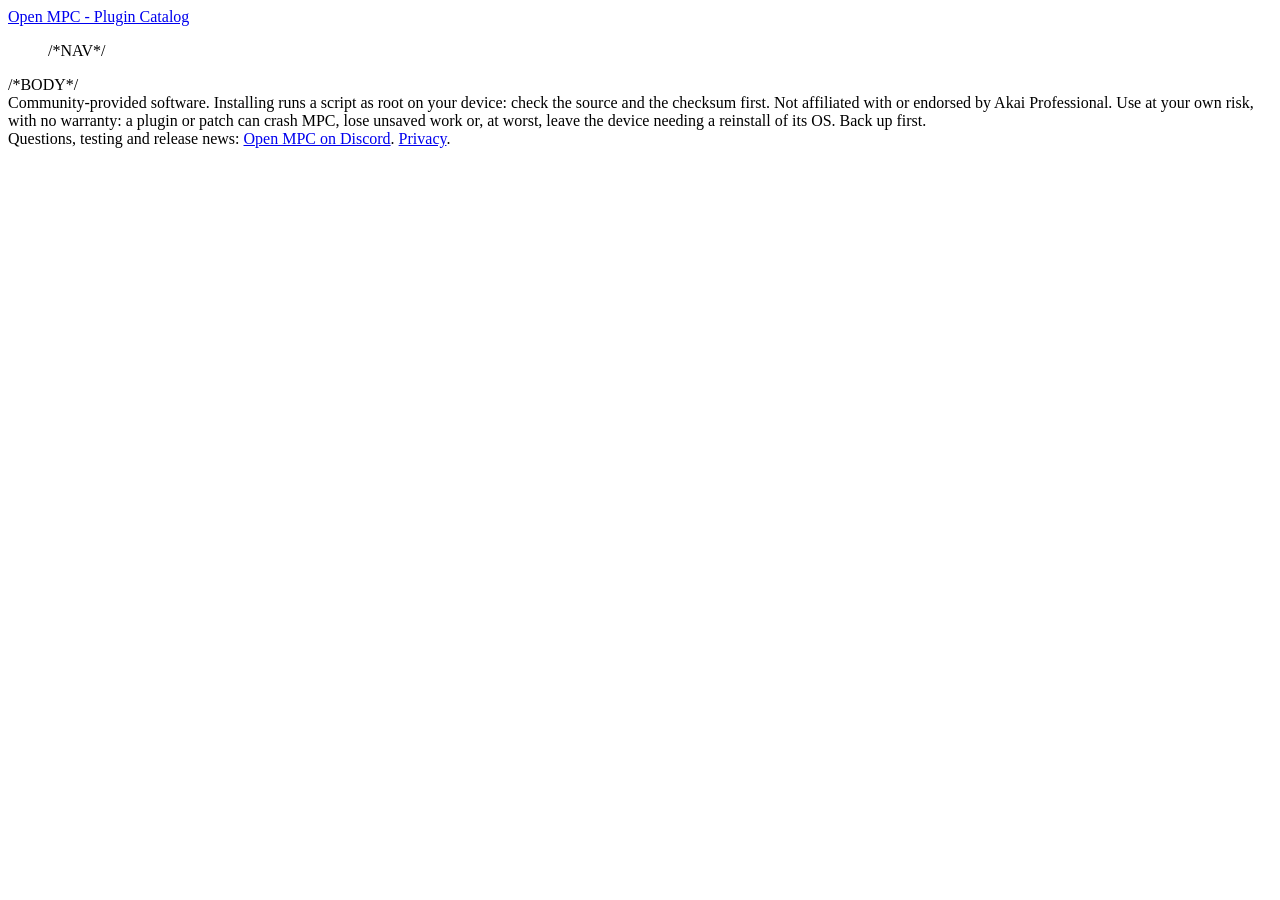
<file: tools/catalog_site/page.template.html>
<!doctype html>
<html lang="en">
<head>
<meta charset="utf-8">
<meta name="viewport" content="width=device-width, initial-scale=1">
<title>/*TITLE*/ - Open MPC - Plugin Catalog</title>
<meta name="description" content="/*DESC*/">
<link rel="stylesheet" href="https://fonts.googleapis.com/css2?family=Roboto:wght@400;500;700&family=Titillium+Web:wght@400;600;700&display=swap">
<style>
/*SITE_CSS*/
</style>
</head>
<body>
<div class="bar"><div class="wrap nav">
  <div class="brand"><span class="dot"></span><a href="index.html">Open MPC - Plugin Catalog</a></div>
  <nav aria-label="Site"><ul>/*NAV*/</ul></nav>
</div></div>
<main class="wrap doc">
/*BODY*/
</main>
<script>
/* a link to a collapsible section (page.html#its-title) opens it */
function openFold() {
  var h = decodeURIComponent(location.hash.slice(1)), e = h ? document.getElementById(h) : null;
  if (!e) return;
  for (var n = e; n; n = n.parentElement) if (n.tagName === "DETAILS") n.open = true;
  e.scrollIntoView();
}
addEventListener("hashchange", openFold); openFold();
</script>
<script>
/*GUIDE_JS*/
</script>
<footer class="wrap">Community-provided software. Installing runs a script as root on your device: check the source and the checksum first. Not affiliated with or endorsed by Akai Professional. Use at your own risk, with no warranty: a plugin or patch can crash MPC, lose unsaved work or, at worst, leave the device needing a reinstall of its OS. Back up first.<br>Questions, testing and release news: <a href="https://discord.gg/sRRysZSgu3">Open MPC on Discord</a>. <a href="privacy.html">Privacy</a>.</footer>
</body>
</html>
</file>
